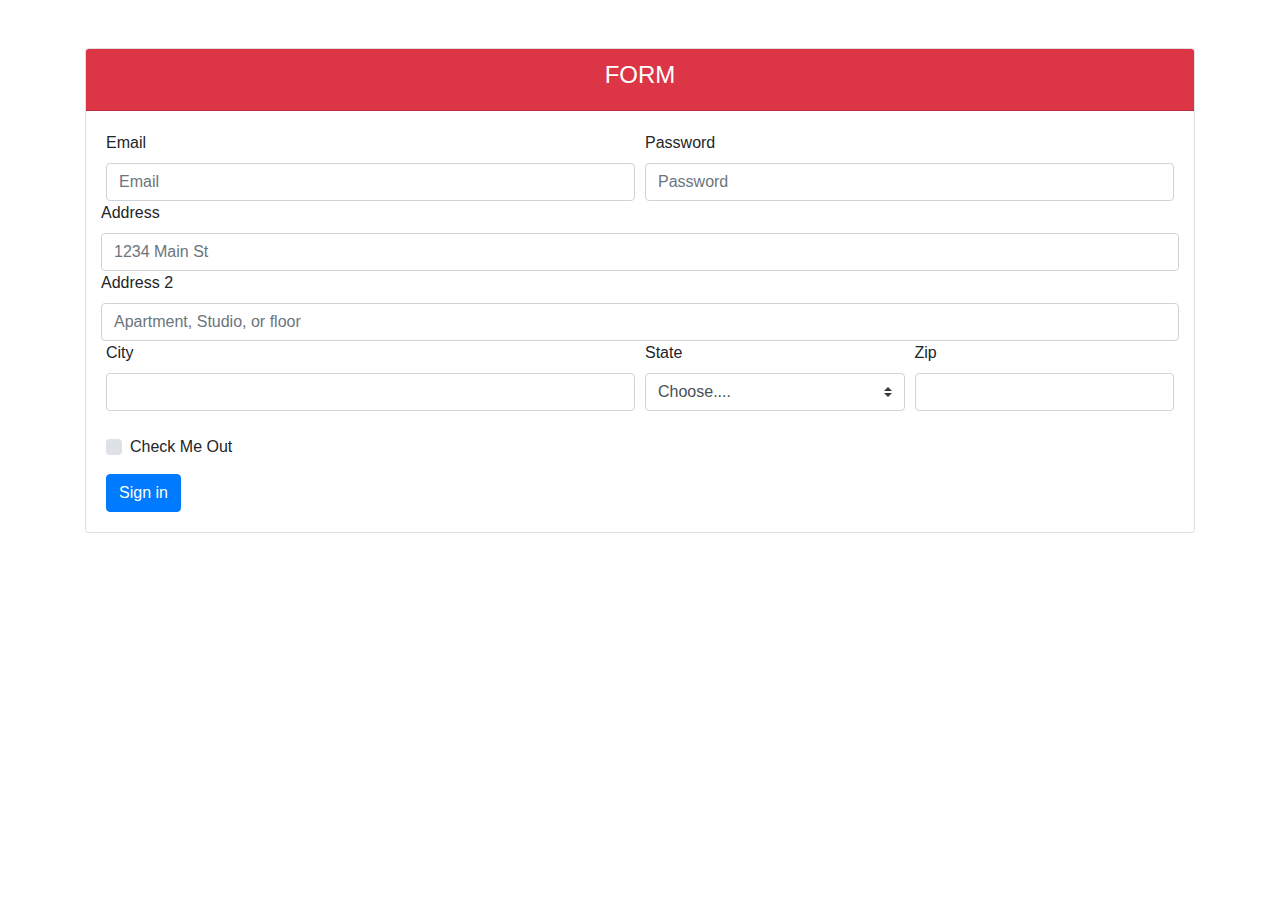
<file: index.html>
<!DOCTYPE html>  
<html>  
<head>  
    <title>Form</title>  
    <meta charset="utf-8" />  
    <link rel="stylesheet" href="https://maxcdn.bootstrapcdn.com/bootstrap/4.1.3/css/bootstrap.min.css">   
</head>  
<body>  
    <div class="container py-5">   
        <div class="card">  
            <div class="card-header bg-danger text-white">  
                <h4 class="text-uppercase text-center">Form</h4>  
            </div>  
            <div class="card-body">  
                <form>  
                    <div class="form-row">  
                        <div class="col-md-6">  
                            <label>Email</label>  
                            <input type="text" placeholder="Email" class="form-control" />  
                        </div>  
                        <div class="col-md-6">  
                            <label>Password</label>  
                            <input type="text" placeholder="Password" class="form-control" />  
                        </div>  
                    </div>  
                    <div class="form-row">  
                            <label>Address</label>  
                            <input type="text" placeholder="1234 Main St" class="form-control" />   
                            <label>Address 2</label>  
                            <input type="text" placeholder="Apartment, Studio, or floor" class="form-control" />   
                    </div>  
                    <div class="form-row">   
                        <div class="col-md-6">  
                            <label>City</label>  
                            <input type="text" class="form-control" />  
                        </div>     
                        <div class="col-md-3">  
                                <label>State</label>  
                                <select class="custom-select" id="dropdownlist3" name="dropdownlist3">  
                                    <option value="-1">Choose....</option>  
                                    <option value="1">Lagos</option>  
                                    <option value="2">Osun</option>  
                                    <option value="3">Ogun</option>  
                                    <option value="4">Edo</option>  
                                    <option value="5">Jigawa</option>  
                                </select>  
                            </div>     
                        <div class="col-md-3">  
                            <label>Zip</label>  
                            <input type="number" class="form-control" />  
                        </div>  
                    </div> 
                    <br> 
                    <div class="form-check-inline">  
                        <div class="custom-control custom-checkbox">  
                            <input type="checkbox" class="custom-control-input" id="customCheck3">  
                            <label class="custom-control-label" for="customCheck3">Check Me Out</label>  
                        </div>  
                    </div>  
                    <div style="margin-top:15px;">    
                        <button type="submit" class="btn btn-primary">Sign in</button>  
                    </div>  
                </form>  
            </div>  
        </div>  
    </div> 
    <script src="https://ajax.googleapis.com/ajax/libs/jquery/3.3.1/jquery.min.js"></script>  
    <script src="https://maxcdn.bootstrapcdn.com/bootstrap/4.1.3/js/bootstrap.min.js"></script>  
</body>  
</html>
</file>
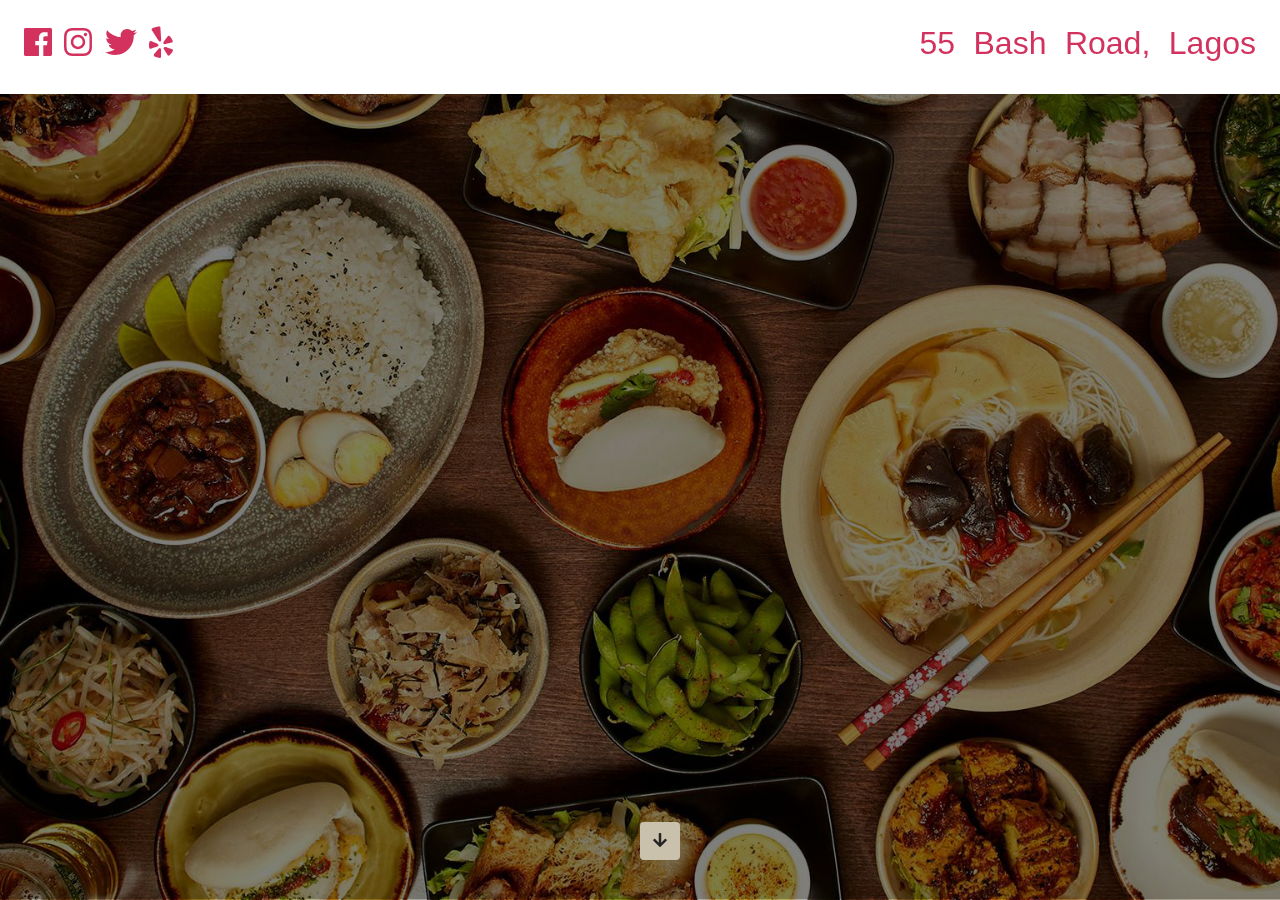
<file: journal/index.html>
<!DOCTYPE html>
<html>
<head>
    <meta charset="utf-8" />
    <meta http-equiv="X-UA-Compatible" content="IE=edge">
    <title>Food Ordering</title>
    <meta name="viewport" content="width=device-width, initial-scale=1">
    <link rel="stylesheet" type="text/css" media="screen" href="css/main.css" />
    <link rel="stylesheet" href="https://maxcdn.bootstrapcdn.com/bootstrap/4.1.3/css/bootstrap.min.css">  
</head>
<body>
    <div class="container-fluid info p-3" id="top-icons">
        <div class="row">
            <div class="col d-flex justify-content-between align-items-baseline flex-wrap">
                <div class="info-icons p-2">
                    <a href="#" class="mr-2 primary-color"><i class="fab fa-facebook fa-2x"></i></a>
                    <a href="#" class="mr-2 primary-color"><i class="fab fa-instagram fa-2x"></i></a>
                    <a href="#" class="mr-2 primary-color"><i class="fab fa-twitter fa-2x"></i></a>
                    <a href="#" class="mr-2 primary-color"><i class="fab fa-yelp fa-2x"></i></a>
                </div>
                <h2 class="primary-color p-2 text-capitalize">55 bash road, Lagos</h2>
            </div>
        </div>
    </div>
    <!--header-->
    <header id="head">
        <div class="container">
            <div class="row height-90 align-items-center justify-content-center">
                <div class="col">
                    <div class="banner text-center">
                        <h1 class="display-1 text-capitalize w-50 mx-auto">
                            <small>Food</small><strong class="primary-color">House</strong>
                        </h1>
                        <a href="" class="btn main-btn food-btn my-4 text-capitalise">Order Online</a>
                    </div>
                </div>
            </div>
        </div>
        <a href="special-items" class="btn header-link primary-color"><i class="fas fa-arrow-down"></i></a>
    </header>




    
    
    
  <script src="https://ajax.googleapis.com/ajax/libs/jquery/3.3.1/jquery.min.js"></script>  
  <script src="https://maxcdn.bootstrapcdn.com/bootstrap/4.1.3/js/bootstrap.min.js"></script>
  <script src="js/all.js"></script>
  <script src="js/jquery.ripples-min.js"></script>  
  <script src="js/script.js"></script>  
</body>
</html>
</file>
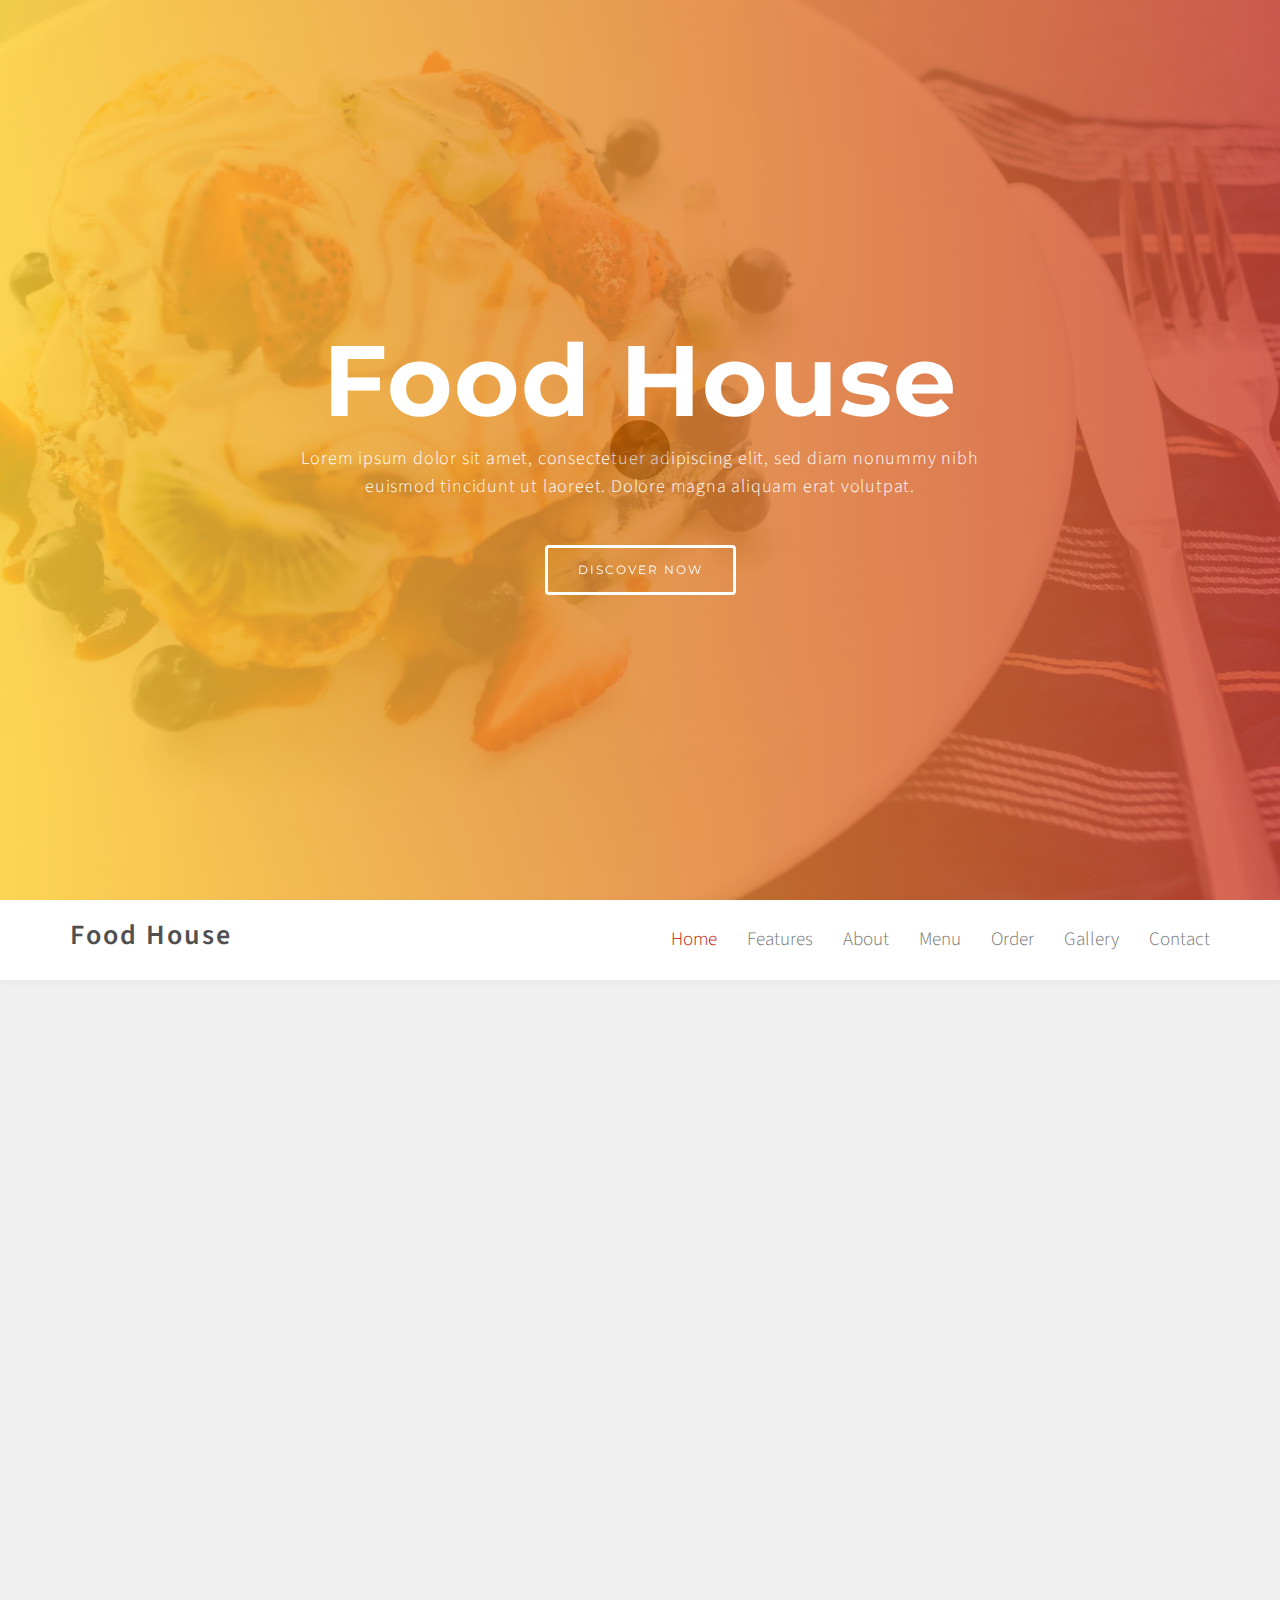
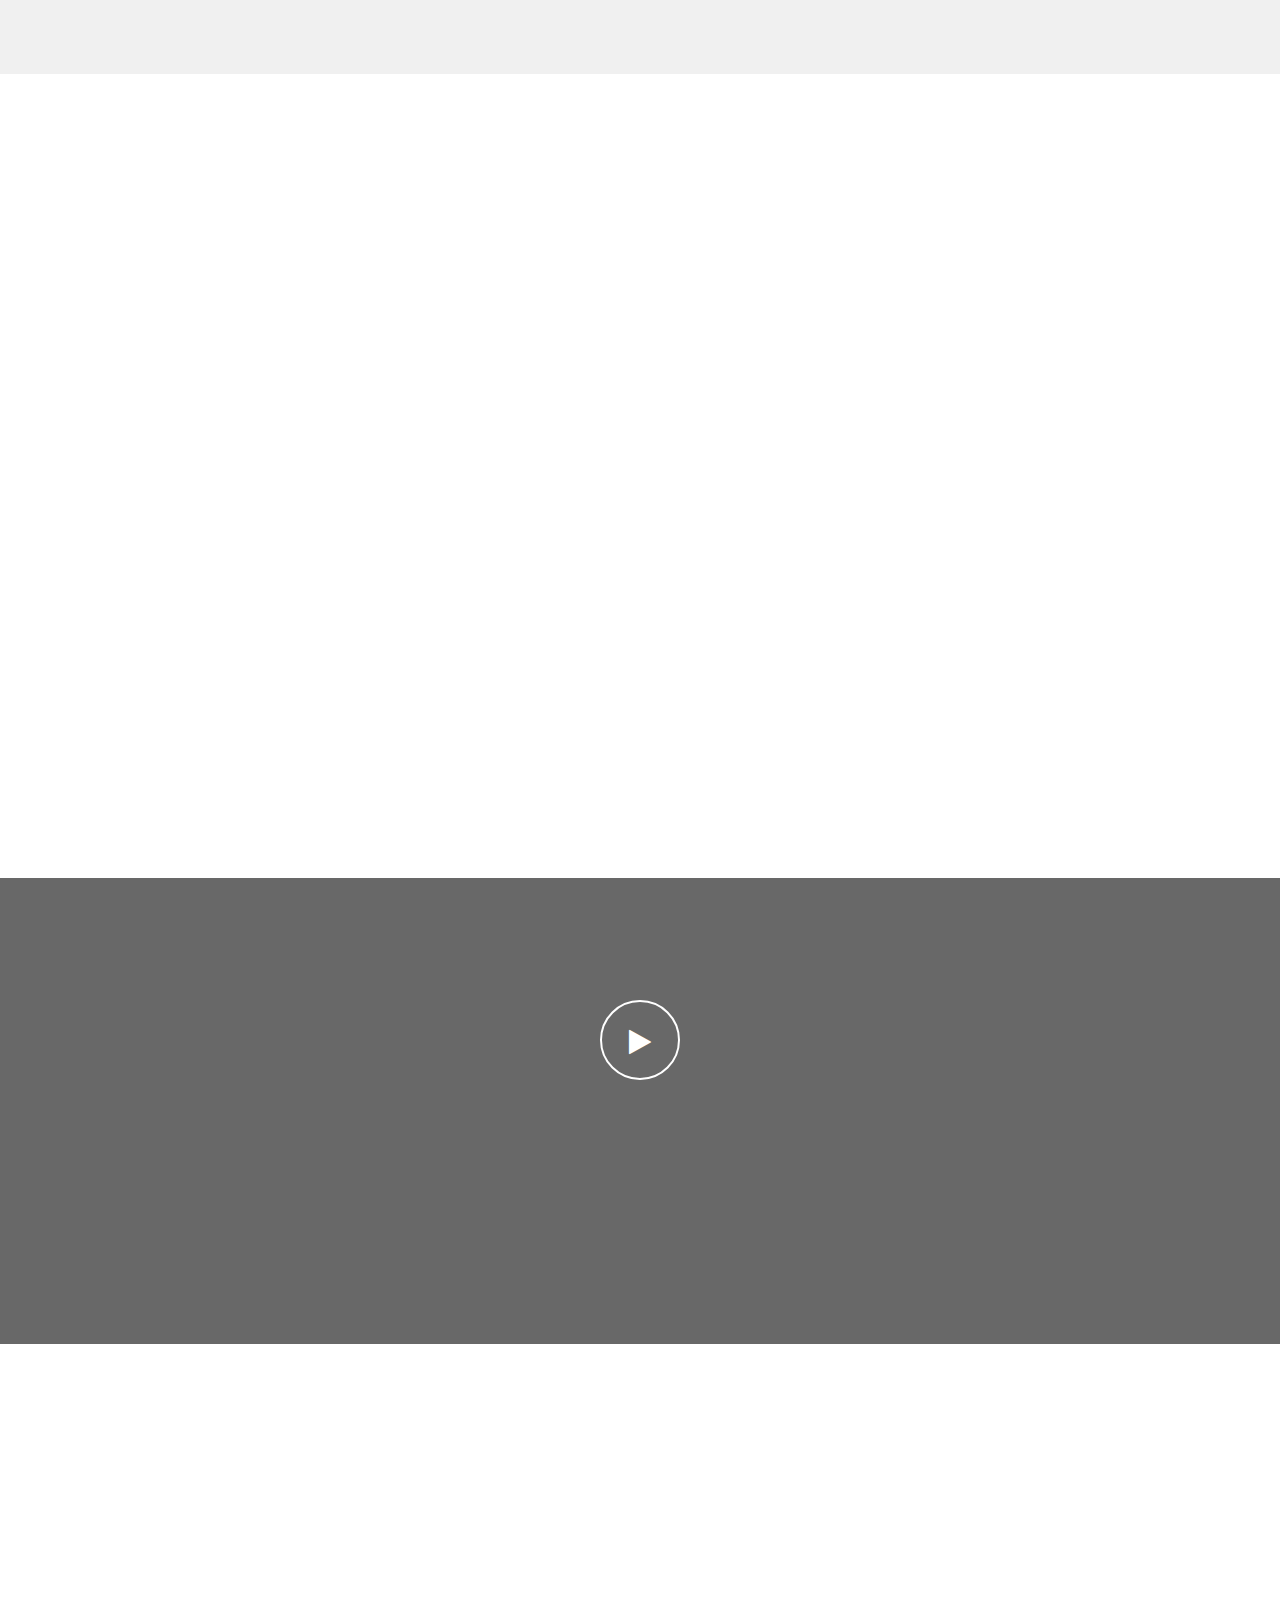
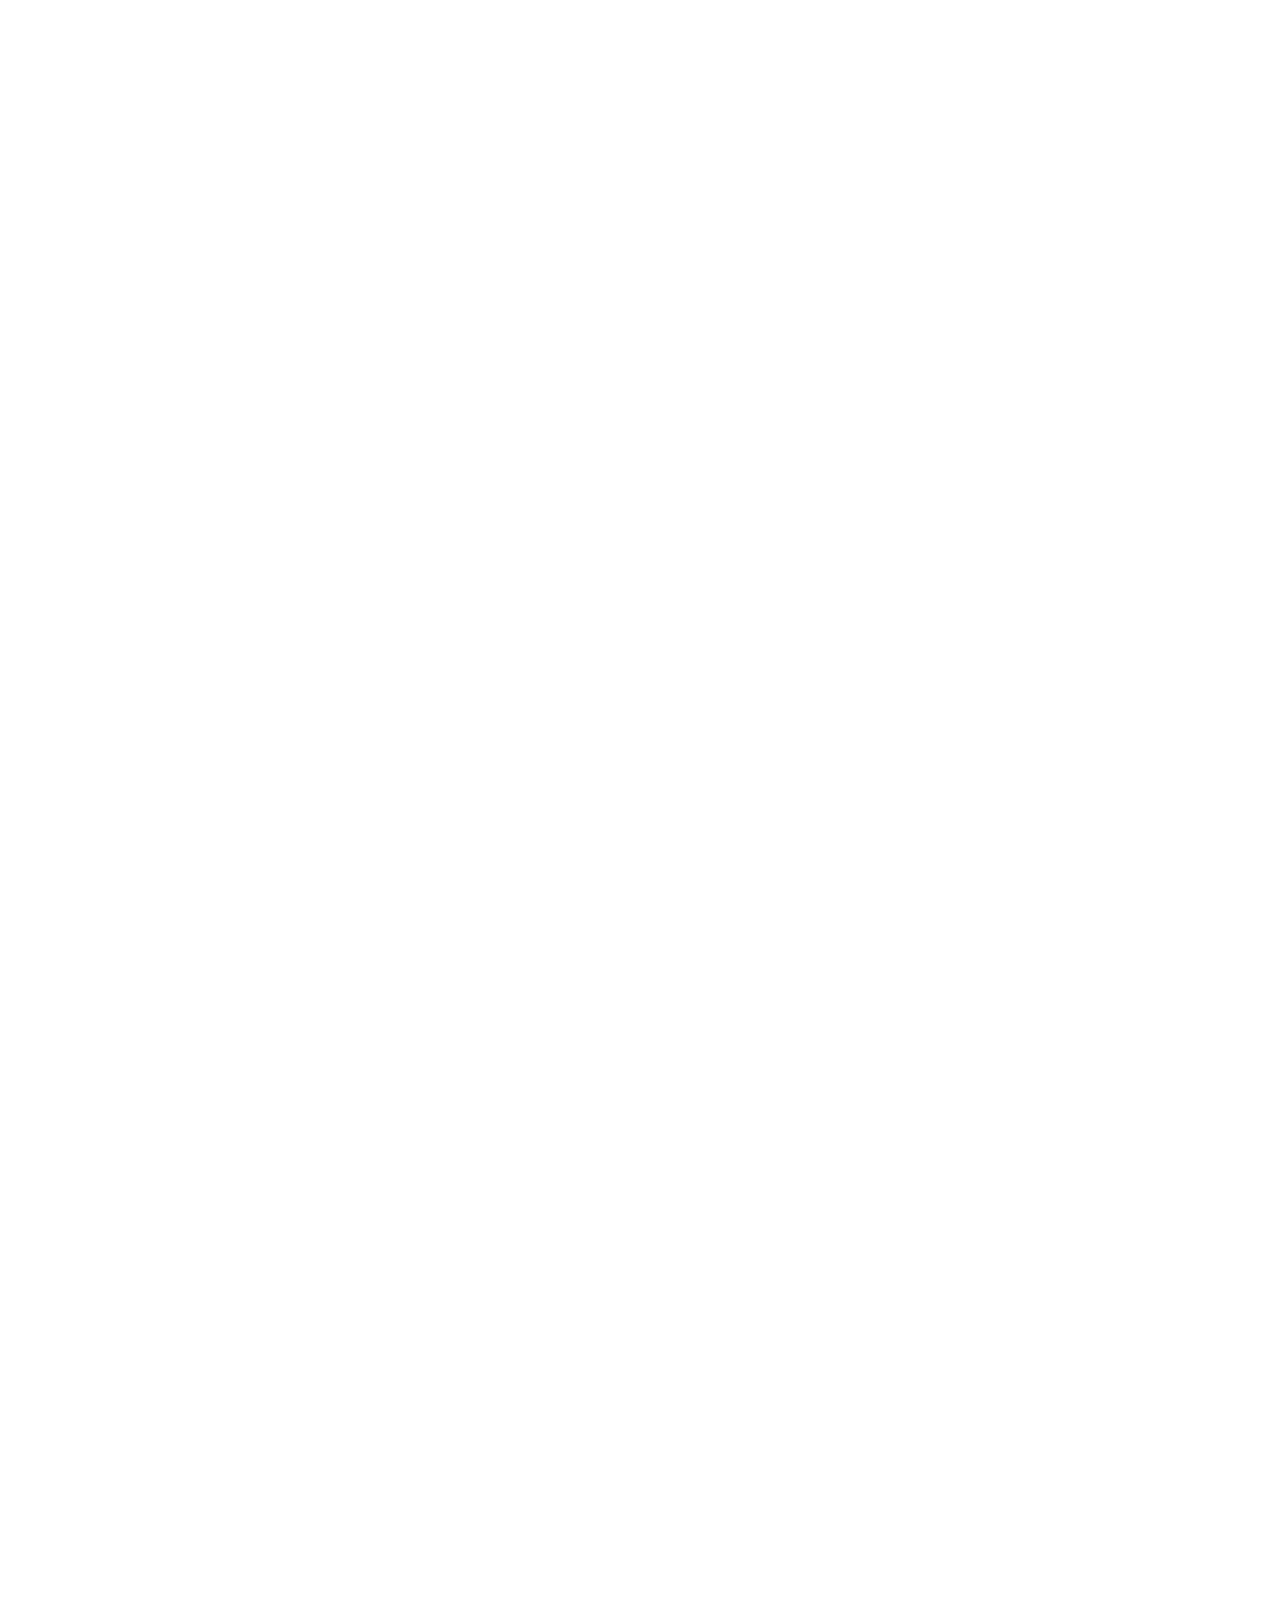
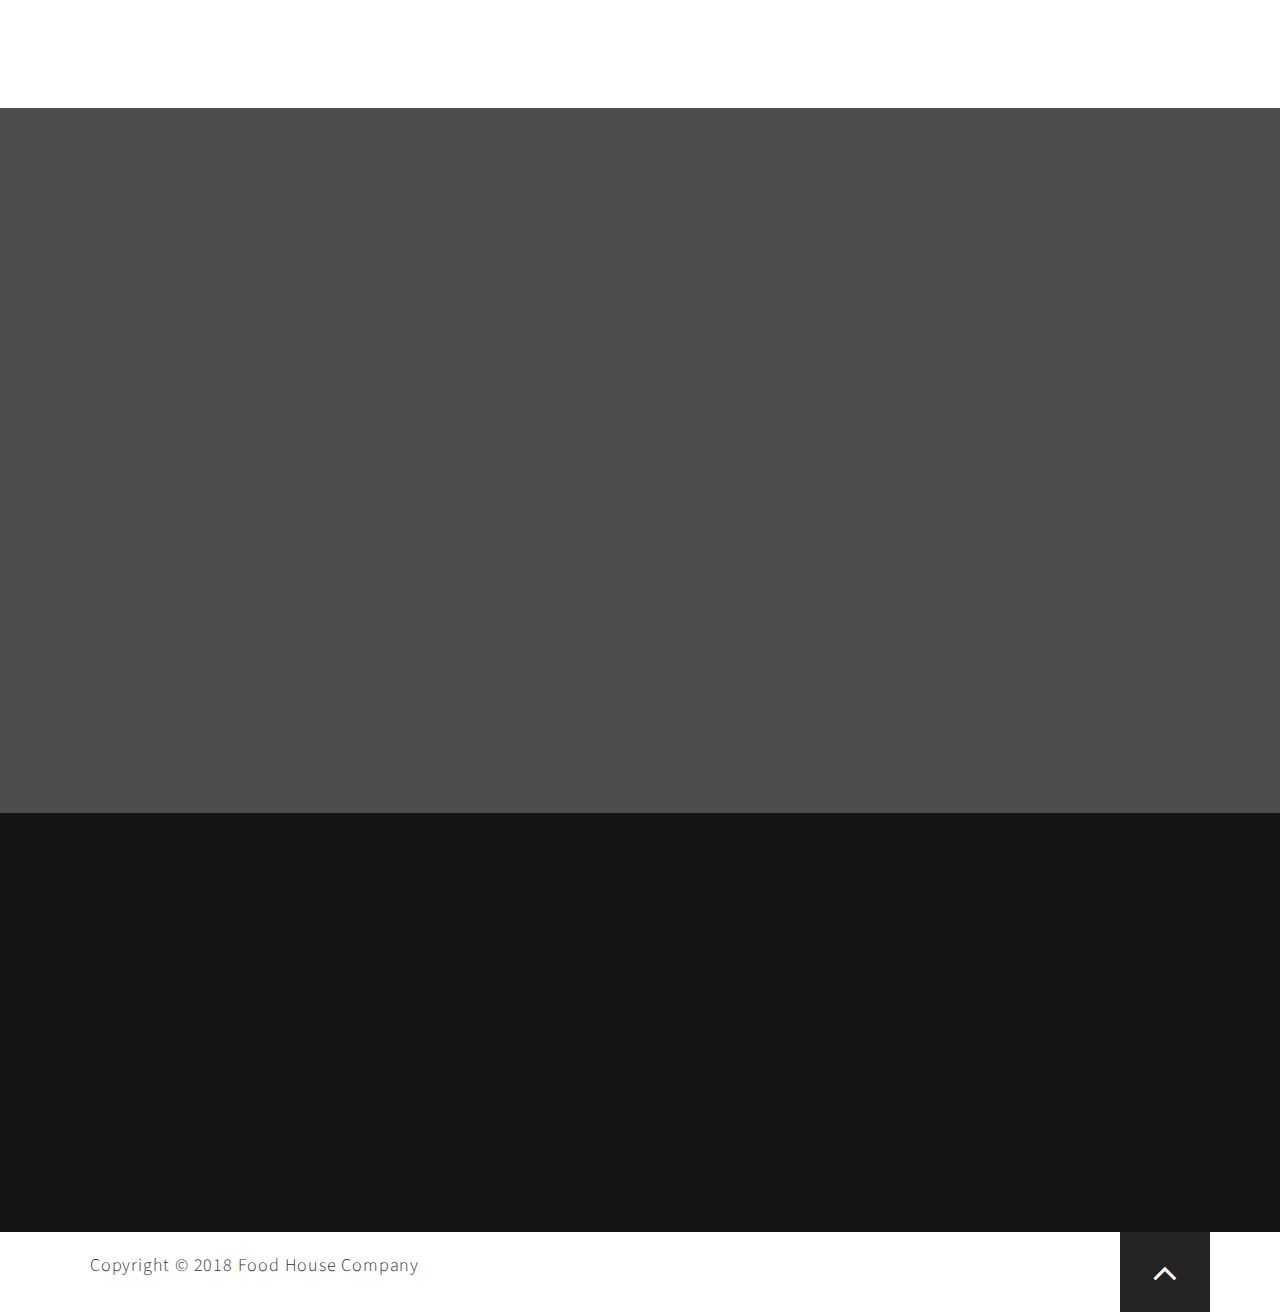
<file: project/index.html>
<!DOCTYPE html>
<html lang="en">
<head>

	<title>Food House</title>

  	<meta charset="utf-8">
	<meta http-equiv="X-UA-Compatible" content="IE=Edge">
	<meta name="viewport" content="width=device-width, initial-scale=1">
	<meta name="keywords" content="">
  	<meta name="description" content="">

	<link rel="stylesheet" href="css/bootstrap.min.css">

  	<link rel="stylesheet" href="css/magnific-popup.css">

	<link rel="stylesheet" href="css/animate.min.css">
	<link rel="stylesheet" href="css/font-awesome.min.css">

  	<link rel="stylesheet" href="css/nivo-lightbox.css">
  	<link rel="stylesheet" href="css/nivo_themes/default/default.css">

  	<link rel="stylesheet" href="css/hover-min.css">
  	<link rel="stylesheet" href="css/flexslider.css">

	<link rel="stylesheet" href="css/style.css">

  	<link href='https://fonts.googleapis.com/css?family=Montserrat:400,700' rel='stylesheet' type='text/css'>
  	<link href='https://fonts.googleapis.com/css?family=Source+Sans+Pro:400,300,600' rel='stylesheet' type='text/css'>

</head>
<body id="top" data-spy="scroll" data-target=".navbar-collapse" data-offset="50">

<div class="preloader">
	<div class="sk-spinner sk-spinner-pulse"></div>
</div>


<!-- Home section -->
<section id="home" class="parallax-section">
  <div class="gradient-overlay"></div>
    <div class="container">
      <div class="row">

          <div class="col-md-offset-2 col-md-8 col-sm-12">
              <h1 class="wow fadeInUp" data-wow-delay="0.6s">Food House</h1>
              <p class="wow fadeInUp" data-wow-delay="1.0s">Lorem ipsum dolor sit amet, consectetuer adipiscing elit, sed diam nonummy nibh euismod tincidunt ut laoreet. Dolore magna aliquam erat volutpat.</p>
              <a href="#feature" class="wow fadeInUp btn btn-default hvr-bounce-to-top smoothScroll" data-wow-delay="1.3s">Discover Now</a>
          </div>

      </div>
    </div>
</section>


<!-- Navigation section -->
<div class="navbar navbar-default navbar-static-top" role="navigation">
  <div class="container">

    <div class="navbar-header">
      <button class="navbar-toggle" data-toggle="collapse" data-target=".navbar-collapse">
        <span class="icon icon-bar"></span>
        <span class="icon icon-bar"></span>
        <span class="icon icon-bar"></span>
      </button>
      <a href="#" class="navbar-brand">Food House</a>
    </div>
    <div class="collapse navbar-collapse">
      <ul class="nav navbar-nav navbar-right">
        <li><a href="#top" class="smoothScroll">Home</a></li>
        <li><a href="#feature" class="smoothScroll">Features</a></li>
        <li><a href="#about" class="smoothScroll">About</a></li>
        <li><a href="#menu" class="smoothScroll">Menu</a></li>
        <li><a href="#team" class="smoothScroll">Order</a></li>
        <li><a href="#gallery" class="smoothScroll">Gallery</a></li>
        <li><a href="#contact" class="smoothScroll">Contact</a></li>
      </ul>
    </div>

  </div>
</div>


<!-- Feature section -->
<section id="feature" class="parallax-section">
  <div class="container">
    <div class="row">

      <div class="col-md-offset-2 col-md-8 col-sm-offset-1 col-sm-10">
          <div class="wow fadeInUp section-title" data-wow-delay="0.6s">
            <h2>Why Choose Us?</h2>
            <h4>Food House</h4>
          </div>
      </div>

      <div class="clearfix"></div>

      <div class="col-md-4 col-sm-6 wow fadeInUp" data-wow-delay="0.3s">
        <div class="feature-thumb">
          <div class="feature-icon">
             <span><i class="fa fa-cutlery"></i></span>
          </div>
          <h3>SPECIAL DISH</h3>
          <p>Lorem ipsum dolor sit amet, consectetur adipiscing elitquisque tempus ac eget diam et laoreet phasellus.</p>
        </div>
      </div>

      <div class="col-md-4 col-sm-6 wow fadeInUp" data-wow-delay="0.6s">
        <div class="feature-thumb">
          <div class="feature-icon">
            <span><i class="fa fa-coffee"></i></span>
          </div>
          <h3>BLACK COFFEE</h3>
          <p>Lorem ipsum dolor sit amet, consectetur adipiscing elitquisque tempus ac eget diam et laoreet phasellus.</p>
        </div>
      </div>

      <div class="col-md-4 col-sm-6 wow fadeInUp" data-wow-delay="0.9s">
        <div class="feature-thumb">
          <div class="feature-icon">
            <span><i class="fa fa-bell-o"></i></span>
          </div>
           <h3>DINNER</h3>
           <p>Lorem ipsum dolor sit amet, consectetur adipiscing elitquisque tempus ac eget diam et laoreet phasellus.</p>
        </div>
      </div>

    </div>
  </div>
</section>


<!-- About section -->
<section id="about" class="parallax-section">
	<div class="container">
		<div class="row">

      <div class="col-md-offset-2 col-md-8 col-sm-offset-1 col-sm-10">
          <div class="wow fadeInUp section-title" data-wow-delay="0.3s">
            <h2>Our Story</h2>
            <h4></h4>
          </div>
      </div>

      <div class="clearfix"></div>
      
      <div class="wow fadeInUp col-md-3 col-sm-5" data-wow-delay="0.3s">
        <img src="images/about-img.jpg" class="img-responsive" alt="About">
        <h3>Nunc ullamcorper suscipit neque, ac malesuada purus molestie non.</h3>
      </div>

      <div class="wow fadeInUp col-md-5 col-sm-7" data-wow-delay="0.5s">

        <!-- flexslider -->
        <div class="flexslider">
          <ul class="slides">

            <li>
              <img src="images/slide-img1.jpg" alt="Flexslider">
            </li>
            <li>
              <img src="images/slide-img2.jpg" alt="Flexslider">
            </li>
            <li>
              <img src="images/slide-img3.jpg" alt="Flexslider">
            </li>

          </ul>
        </div>

         <p>Lorem ipsum dolor sit amet, consectetuer adipiscing elit, sed diam nonummy nibh euismod tincidunt. Lorem ipsum dolor sit amet.</p>
      </div>

       <div class="wow fadeInUp col-md-4 col-sm-12" data-wow-delay="0.9s">
        	<h2>Fine Dining</h2>
         	<p>Food House. Please inform your friends about this site.</p>
         	<p>Vestibulum id iaculis nisl. Pellentesque nec tortor sagittis, scelerisque ante at, sollicitudin leo. Vivamus pulvinar a justo vel lobortis.</p>
         	
            <ul>
                <li>Donec fringilla ipsum</li>
                <li>Integer nec urna</li>
                <li>Curabitur porta</li>
         	</ul>
      </div>

		</div>
	</div>
</section>


<!-- Video section -->
<section id="video" class="parallax-section">
  <div class="overlay"></div>
    <div class="container">
      <div class="row">

          <div class="col-md-offset-2 col-md-8 col-sm-12">
              <a class="popup-youtube" href="https://www.youtube.com/embeded/JZp5rGiD9Wg"><i class="fa fa-play"></i></a>
              <h2 class="wow fadeInUp" data-wow-delay="0.5s">Watch the video</h2>
              <p class="wow fadeInUp" data-wow-delay="0.8s">Lorem ipsum dolor sit amet, consectetuer adipiscing elit, sed diam nonummy nibh euismod tincidunt ut laoreet. Dolore magna aliquam erat volutpat.</p>
          </div>

      </div>
    </div>
</section>

<!-- Menu section -->
<section id="menu" class="parallax-section">
  <div class="container">
    <div class="row">

      <div class="col-md-offset-2 col-md-8 col-sm-offset-1 col-sm-10">
         <div class="wow fadeInUp section-title" data-wow-delay="0.3s">
            <h2>Food Menu</h2>
            <h4>we have special menus</h4>
        </div>
      </div>

      <div class="col-md-6 col-sm-12">
        <div class="media wow fadeInUp" data-wow-delay="0.6s">
          <div class="media-object pull-left">
            <img src="images/gallery-img1.jpg" class="img-responsive" alt="Food Menu">
            <span class="menu-price">#2400</span>
          </div>
          <div class="media-body">
            <h3 class="media-heading">Breakfast</h3>
            <p>Lorem ipsum dolor sit amet, consectetur adipiscing elitquisque tempus ac eget diam et.</p>
          </div>
        </div>

        <div class="media wow fadeInUp" data-wow-delay="0.9s">
          <div class="media-object pull-left">
            <img src="images/gallery-img2.jpg" class="img-responsive" alt="Food Menu">
            <span class="menu-price">#3600</span>
          </div>
          <div class="media-body">
            <h3 class="media-heading">New Pizza</h3>
            <p>Lorem ipsum dolor sit amet, consectetur adipiscing elitquisque tempus ac eget diam et.</p>
          </div>
        </div>

        <div class="media wow fadeInUp" data-wow-delay="1.2s">
          <div class="media-object pull-left">
            <img src="images/gallery-img3.jpg" class="img-responsive" alt="Food Menu">
            <span class="menu-price">#2400</span>
          </div>
          <div class="media-body">
            <h3 class="media-heading">Mushroom</h3>
            <p>Lorem ipsum dolor sit amet, consectetur adipiscing elitquisque tempus ac eget diam et.</p>
          </div>
        </div>
      </div>

      <div class="col-md-6 col-sm-12">
        <div class="media wow fadeInUp" data-wow-delay="1s">
          <div class="media-object pull-left">
            <img src="images/gallery-img4.jpg" class="img-responsive" alt="Food Menu">
            <span class="menu-price">#3200</span>
          </div>
          <div class="media-body">
            <h3 class="media-heading">Seafood</h3>
            <p>Lorem ipsum dolor sit amet, consectetur adipiscing elitquisque tempus ac eget diam et.</p>
          </div>
        </div>

        <div class="media wow fadeInUp" data-wow-delay="1.3s">
          <div class="media-object pull-left">
            <img src="images/gallery-img5.jpg" class="img-responsive" alt="Food Menu">
            <span class="menu-price">#6400</span>
          </div>
          <div class="media-body">
            <h3 class="media-heading">Spicy Beef</h3>
            <p>Lorem ipsum dolor sit amet, consectetur adipiscing elitquisque tempus ac eget diam et.</p>
          </div>
        </div>

        <div class="media wow fadeInUp" data-wow-delay="1.6s">
          <div class="media-object pull-left">
            <img src="images/gallery-img6.jpg" class="img-responsive" alt="Food Menu">
            <span class="menu-price">#4500</span>
          </div>
          <div class="media-body">
            <h3 class="media-heading">Dinner</h3>
            <p>Lorem ipsum dolor sit amet, consectetur adipiscing elitquisque tempus ac eget diam et.</p>
          </div>
        </div>
      </div>

    </div>
  </div>
</section>

<!-- Team section -->
<!-- <section id="team" class="parallax-section">
  <div class="container">
    <div class="row">

      <div class="col-md-offset-2 col-md-8 col-sm-offset-1 col-sm-10">
         <div class="wow fadeInUp section-title" data-wow-delay="0.3s">
            <h2>Meet Our Chefs</h2>
            <h4>we are food specialists</h4>
        </div>
      </div>

      <div class="clearfix"></div>

      <div class="col-md-3 col-sm-6 wow fadeInUp" data-wow-delay="0.4s">
          <div class="team-thumb">
            <img src="images/chef1.jpg" class="img-responsive" alt="Team">  
                <div class="team-des">
                  <h3>Sandar</h3>
                  <h4>Kitchen Manager</h4>
                    <ul class="social-icon">
                      <li><a href="#" class="fa fa-facebook"></a></li>
                      <li><a href="#" class="fa fa-twitter"></a></li>
                      <li><a href="#" class="fa fa-dribbble"></a></li>
                    </ul>
                </div>
          </div>
      </div>

      <div class="col-md-3 col-sm-6 wow fadeInUp" data-wow-delay="0.6s">
          <div class="team-thumb">
            <img src="images/chef2.jpg" class="img-responsive" alt="Team">  
              <div class="team-des">
                <h3>Candy</h3>
                <h4>Co-Founder</h4>
                  <ul class="social-icon">
                      <li><a href="#" class="fa fa-twitter"></a></li>
                  </ul>
              </div>
          </div>
      </div>

      <div class="col-md-3 col-sm-6 wow fadeInUp" data-wow-delay="0.9s">
          <div class="team-thumb">
            <img src="images/chef3.jpg" class="img-responsive" alt="Team">  
              <div class="team-des">
                <h3>Mama</h3>
                <h4>Senior Chef</h4>
                  <ul class="social-icon">
                      <li><a href="#" class="fa fa-facebook"></a></li>
                      <li><a href="#" class="fa fa-twitter"></a></li>
                  </ul>
              </div>
          </div>
      </div>

      <div class="col-md-3 col-sm-6 wow fadeInUp" data-wow-delay="1.1s">
          <div class="join-team">
            <i class="fa fa-plus"></i>
            <p>Fusce interdum libero id libero volutpat varius convallis at sem.</p>
            <a href="#" class="btn btn-default hvr-bounce-to-bottom">JOIN US</a>
          </div>
      </div>

      <div class="clearfix"></div>

      <div class="wow fadeInUp col-md-6 col-sm-6" data-wow-delay="0.3s">
        <h2>Our Taste</h2>
         <p>Fusce lobortis quis nisl nec facilisis. Donec fringilla ipsum arcu, quis maximus est molestie eget. Nunc ullamcorper suscipit neque, ac malesuada purus molestie non. Phasellus sollicitudin urna sed ultrices dictum.</p>
      </div>

      <div class="wow fadeInUp col-md-6 col-sm-6" data-wow-delay="0.6s">
        <h2>Our Service</h2>
         <p>Maecenas dictum cursus dui, quis mattis eros ultricies sed. Maecenas ligula nulla, dictum eu cursus id, semper in orci. Fusce vel nisi hendrerit justo viverra vehicula in nec nunc. Curabitur blandit fringilla quam.</p>
      </div>

    </div>
  </div>
</section> -->

<!-- Gallery section -->
<section id="gallery" class="parallax-section">
  <div class="container">
    <div class="row">

      <div class="col-md-12">

       <div class="col-md-offset-2 col-md-8 col-sm-offset-1 col-sm-10">
         <div class="wow fadeInUp section-title" data-wow-delay="0.3s">
            <h2>Food Gallery</h2>
            <h4>we have special foods</h4>
        </div>
      </div>
        
          <!-- iso section -->
          <div class="iso-section wow fadeInUp" data-wow-delay="0.6s">

            		<ul class="filter-wrapper clearfix">
                        <li><a href="#" data-filter="*" class="selected opc-main-bg">All</a></li>
                        <li><a href="#" class="opc-main-bg" data-filter=".breakfast">Breakfast</a></li>
                        <li><a href="#" class="opc-main-bg" data-filter=".pizza">Pizza</a></li>
                        <li><a href="#" class="opc-main-bg" data-filter=".lunch">Lunch</a></li>
                        <li><a href="#" class="opc-main-bg" data-filter=".dinner">Dinner</a></li>
                    </ul>

                    <!-- iso box section -->
                    <div class="iso-box-section wow fadeInUp" data-wow-delay="0.9s">
                      <div class="iso-box-wrapper col4-iso-box">

                        <div class="iso-box breakfast pizza lunch col-md-4 col-sm-6">
                          <div class="gallery-thumb">
                            <a href="images/gallery-img1.jpg" data-lightbox-gallery="food-gallery">
                              <img src="images/gallery-img1.jpg" class="fluid-img" alt="Gallery">
                                <div class="gallery-overlay">
                                  <div class="gallery-item">
                                    <i class="fa fa-search"></i>
                                  </div>
                                </div>
                            </a>
                          </div>
                          <h3>Lorem One</h3>
                        </div>

                        <div class="iso-box breakfast lunch dinner col-md-4 col-sm-6">
                          <div class="gallery-thumb">
                            <a href="images/gallery-img2.jpg" data-lightbox-gallery="food-gallery">
                              <img src="images/gallery-img2.jpg" class="fluid-img" alt="Gallery">
                                <div class="gallery-overlay">
                                  <div class="gallery-item">
                                    <i class="fa fa-search"></i>
                                  </div>
                                </div>
                            </a>
                          </div>
                          <h3>Lorem ipsum two</h3>
                        </div>

                        <div class="iso-box dinner col-md-4 col-sm-6">
                          <div class="gallery-thumb">
                            <a href="images/gallery-img3.jpg" data-lightbox-gallery="food-gallery">
                              <img src="images/gallery-img3.jpg" class="fluid-img" alt="Gallery">
                                <div class="gallery-overlay">
                                  <div class="gallery-item">
                                    <i class="fa fa-search"></i>
                                  </div>
                                </div>
                            </a>
                          </div>
                          <h3>Third Lorem ipsum</h3>
                        </div>

                        <div class="iso-box breakfast col-md-4 col-sm-6">
                          <div class="gallery-thumb">
                            <a href="images/gallery-img4.jpg" data-lightbox-gallery="food-gallery">
                              <img src="images/gallery-img4.jpg" class="fluid-img" alt="Gallery">
                                <div class="gallery-overlay">
                                  <div class="gallery-item">
                                    <i class="fa fa-search"></i>
                                  </div>
                                </div>
                            </a>
                          </div>
                          <h3>Lorem ipsum fourth</h3>
                        </div>

                        <div class="iso-box lunch col-md-4 col-sm-6">
                          <div class="gallery-thumb">
                            <a href="images/gallery-img5.jpg" data-lightbox-gallery="food-gallery">
                              <img src="images/gallery-img5.jpg" class="fluid-img" alt="Gallery">
                                <div class="gallery-overlay">
                                  <div class="gallery-item">
                                    <i class="fa fa-search"></i>
                                  </div>
                                </div>
                            </a>
                          </div>
                          <h3>Fifth Lorem ipsum</h3>
                        </div>

                        <div class="iso-box pizza lunch col-md-4 col-sm-6">
                          <div class="gallery-thumb">
                            <a href="images/gallery-img6.jpg" data-lightbox-gallery="food-gallery">
                              <img src="images/gallery-img6.jpg" class="fluid-img" alt="Gallery">
                                <div class="gallery-overlay">
                                  <div class="gallery-item">
                                    <i class="fa fa-search"></i>
                                  </div>
                                </div>
                            </a>
                          </div>
                          <h3>Sixth Lorem ipsum</h3>
                        </div>

                       </div>
                    </div>

          </div>

      </div>

    </div>
  </div>
</section>

<!-- Contact section -->
<section id="contact" class="parallax-section">
  <div class="overlay"></div>
	<div class="container">
		<div class="row">

			<div class="col-md-offset-2 col-md-8 col-sm-offset-1 col-sm-10">
            <div class="wow fadeInUp section-title" data-wow-delay="0.3s">
                <h2>Say hello</h2>
                <h4>we are always ready to serve you!</h4>
            </div>
				<div class="contact-form wow fadeInUp" data-wow-delay="0.7s">
					<form id="contact-form" method="post" action="#">
						<input name="name" type="text" class="form-control" placeholder="Your Name" required>
						<input name="email" type="email" class="form-control" placeholder="Your Email" required>
						<textarea name="message" class="form-control" placeholder="Message" rows="5" required></textarea>
						<input type="submit" class="form-control submit" value="SEND MESSAGE">
					</form>
				</div>
			</div>
			
		</div>
	</div>
</section>

<!-- Footer section -->
<footer>
	<div class="container">
		<div class="row">

              <div class="wow fadeInUp col-md-4 col-sm-4" data-wow-delay="1.3s">
                <h3>About the house</h3>
                <p>Lorem ipsum dolor sit amet, consectetuer adipiscing elit, sed diam nonummy nibh euismod 
                	tincidunt ut laoreet. Dolore magna aliquam erat volutpat ipsum.</p>
              </div>  
        
              <div class="wow fadeInUp col-md-4 col-sm-4" data-wow-delay="1.6s">
                <h3>Contact Detail</h3>
                <p>1234 Duta Road</p>
                <p>+2348056849366</p>
                <p>hello@foodhouse.com</p>
              </div> 
        
              <div class="wow fadeInUp col-md-4 col-sm-4" data-wow-delay="1.9s">
                <h3>Opening Hours</h3>
                <strong>Monday - Firday</strong>
                <p>11:00 AM - 10:00 PM</p>
                <strong>Saturday - Sunday</strong>
                <p>10:00 AM - 09:00 PM</p>
              </div> 

		</div>
	</div>
</footer>

<!-- Copyright section -->
<section id="copyright">
  <div class="container">
    <div class="row">

      <div class="col-md-8 col-sm-8 col-xs-8">
        <p>Copyright © 2018 Food House Company</p>
      </div>  

      <div class="col-md-4 col-sm-4 text-right">
        <a href="index.html" class="fa fa-angle-up smoothScroll gototop"></a>
      </div>

    </div>
  </div>
</section>

<!-- javscript js -->
<script src="js/jquery.js"></script>
<script src="js/bootstrap.min.js"></script>

<script src="js/jquery.magnific-popup.min.js"></script>

<script src="js/jquery.sticky.js"></script>
<script src="js/jquery.backstretch.min.js"></script>

<script src="js/isotope.js"></script>
<script src="js/imagesloaded.min.js"></script>
<script src="js/nivo-lightbox.min.js"></script>

<script src="js/jquery.flexslider-min.js"></script>

<script src="js/jquery.parallax.js"></script>
<script src="js/smoothscroll.js"></script>
<script src="js/wow.min.js"></script>

<script src="js/custom.js"></script>

</body>
</html>
</file>
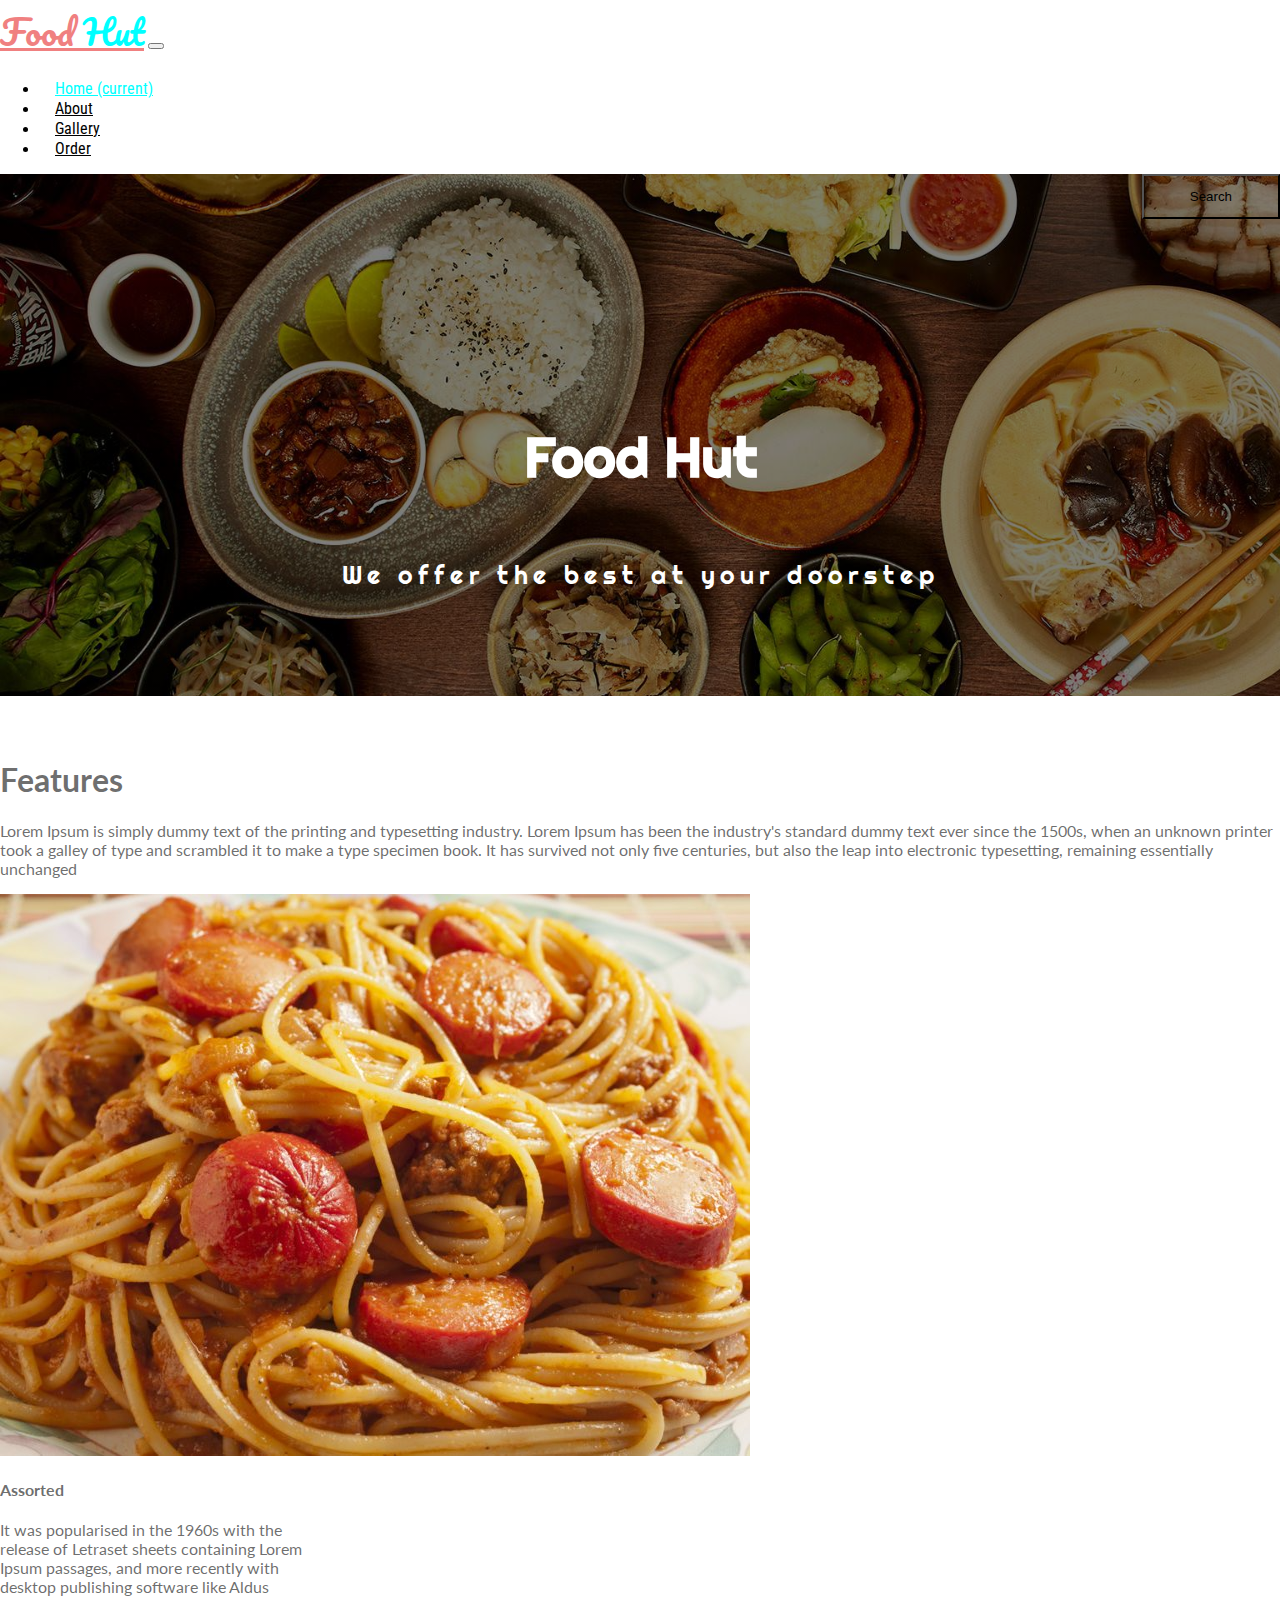
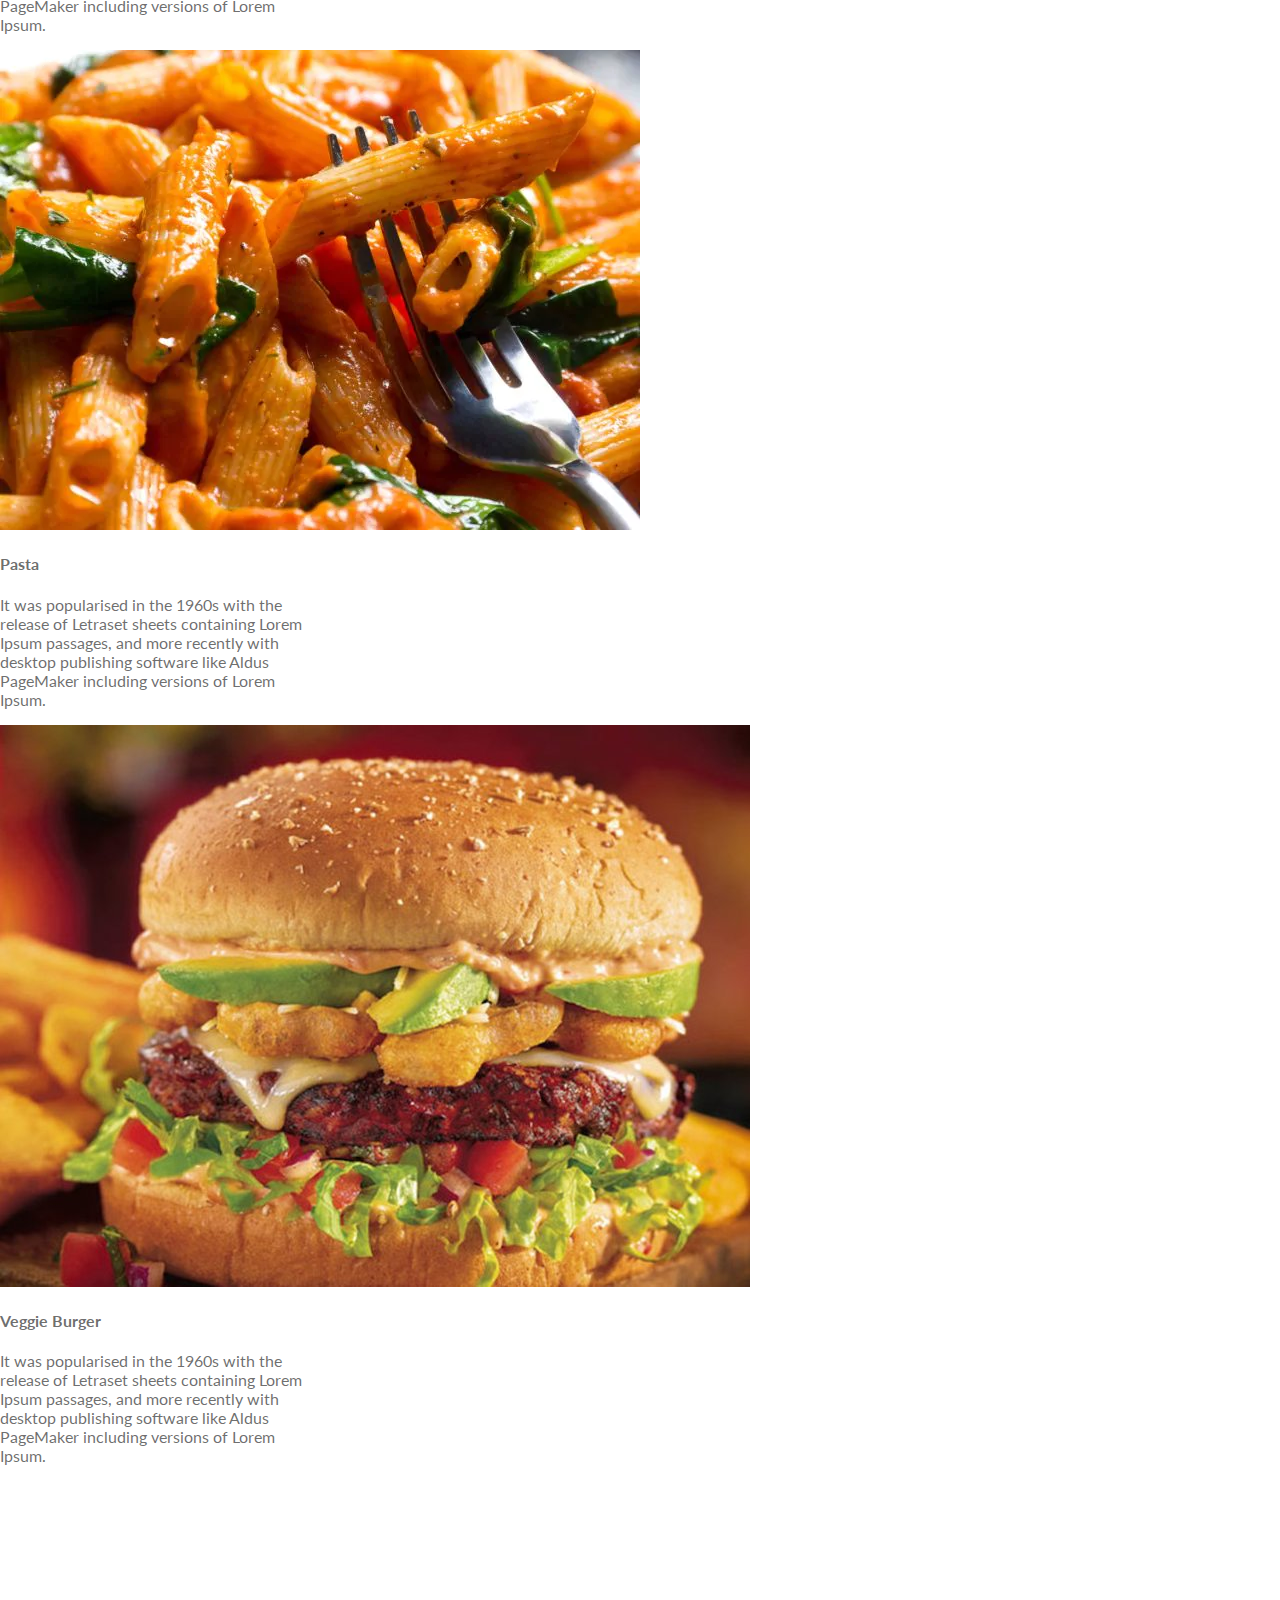
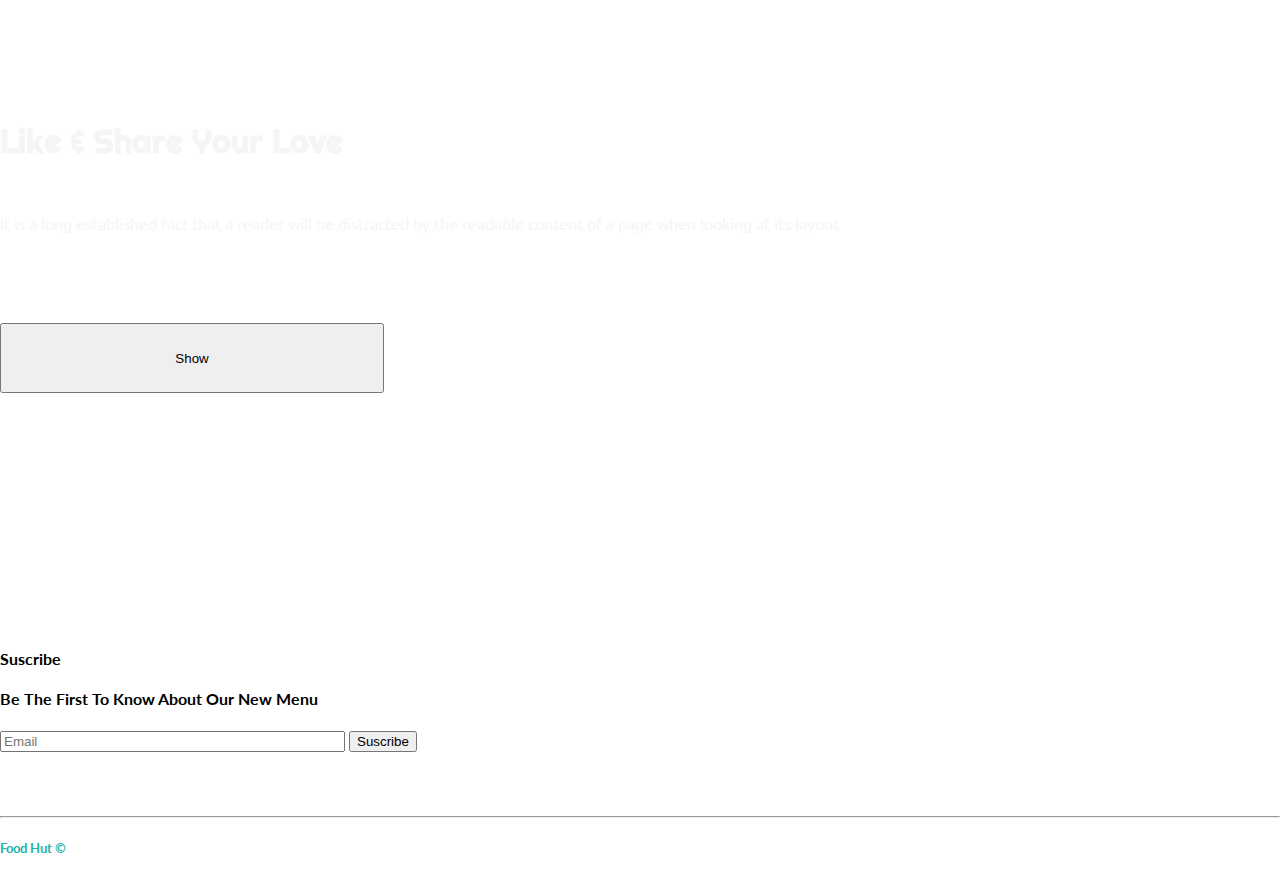
<file: web/index.html>
<!DOCTYPE html>
<html>
<head>
    <meta charset="utf-8" />
    <meta http-equiv="X-UA-Compatible" content="IE=edge">
    <title>Food Hut</title>
    <meta name="viewport" content="width=device-width, initial-scale=1">
    <link rel="stylesheet" type="text/css" media="screen" href="main.css" />
    <link rel="stylesheet" href="https://stackpath.bootstrapcdn.com/bootstrap/4.1.3/css/bootstrap.min.css" integrity="sha384-MCw98/SFnGE8fJT3GXwEOngsV7Zt27NXFoaoApmYm81iuXoPkFOJwJ8ERdknLPMO" crossorigin="anonymous">
    <link rel="stylesheet" href="https://use.fontawesome.com/releases/v5.5.0/css/all.css" integrity="sha384-B4dIYHKNBt8Bc12p+WXckhzcICo0wtJAoU8YZTY5qE0Id1GSseTk6S+L3BlXeVIU" crossorigin="anonymous">
<body>
    <header>
            <nav class="navbar navbar-expand-lg navbar-light">
                    <a class="navbar-brand ml-3" href="index.html">Food <span style="color: aqua;">Hut</span></a>
                    <button class="navbar-toggler" type="button" data-toggle="collapse" data-target="#navbarMenu" aria-controls="navbarMenu" aria-expanded="false" aria-label="Toggle navigation">
                      <span class="navbar-toggler-icon"></span>
                    </button>
                    <div class="collapse navbar-collapse"></div>
                    <div class="collapse navbar-collapse" id="navbarMenu">
                      <ul class="navbar-nav" mr-auto>
                        <li class="nav-item active">
                          <a class="nav-link" href="#">Home <span class="sr-only">(current)</span></a>
                        </li>
                        <li class="nav-item">
                          <a class="nav-link" href="#">About</a>
                        </li>
                        <li class="nav-item">
                          <a class="nav-link" href="#">Gallery</a>
                         </li>
                        <li class="nav-item">
                          <a class="nav-link" href="#">Order</a>
                        </li>
                      </ul>
                      
                      <form class="form-inline my-2 my-lg-0">
                        <button class="btn menu-right-btn border" type="submit">Search</button>
                      </form>
                    </div>
                  </nav>
    </header>

    <main>
      <div class="container-fluid p-0">
        <div class="site-content">
          <div class="d-flex justify-content-center">
            <div class="d-flex flex-column">
              <h1 class="site-title">Food Hut</h1>
              <p class="site-desc">We offer the best at your doorstep</p>

            </div>
          </div>
        </div>
      </div>

      <div class="section-1">
        <div class="container text-center">
          <h1 class="heading-1">Features</h1>
          <p class="para-1">Lorem Ipsum is simply dummy text of the printing and typesetting industry. 
            Lorem Ipsum has been the industry's standard dummy text ever since the 1500s, when an unknown printer took a 
            galley of type and scrambled it to make a type specimen book. It has survived not only five centuries, but 
            also the leap into electronic typesetting, remaining essentially unchanged</p>
            <div class="row justify-content-center text-center">
              <div class="col-md-4">
                <div class="card" style="width:20rem;" >
                <img src="img/5ad792ffbd967146008b45d9-750-562.jpg" alt="image1" class="card-img-top">
              <div class="card-body">
                <h4 class="card-title">Assorted</h4>
                <p class="card-text"> It was popularised in the 1960s with the release of Letraset sheets containing Lorem Ipsum passages, and more recently with 
                  desktop publishing software like Aldus 
                  PageMaker including versions of Lorem 
                  Ipsum.</p>
              </div> 
            </div>
              </div>
              <div class="col-md-4">
                <div class="card" style="width: 20rem;">
                  <img src="img/pastaveg_640x480.jpg" alt="image2" class="card-img-top">
                  <div class="card-body">
                      <h4 class="card-title">Pasta</h4>
                      <p class="card-text"> It was popularised in the 1960s with the release of Letraset sheets containing Lorem Ipsum passages, and more recently with 
                        desktop publishing software like Aldus 
                        PageMaker including versions of Lorem 
                        Ipsum.</p>
                    </div> 
                
                </div>
              </div>
              <div class="col-md-4">
                  <div class="card" style="width: 20rem;">
                      <img src="img/veggie burger.jpg" alt="image2" class="card-img-top">
                      <div class="card-body">
                          <h4 class="card-title">Veggie Burger</h4>
                          <p class="card-text"> It was popularised in the 1960s with the release of Letraset sheets containing Lorem Ipsum passages, and more recently with 
                            desktop publishing software like Aldus 
                            PageMaker including versions of Lorem 
                            Ipsum.</p>
                        </div> 
                    
                    </div>
              </div>
            </div>
        </div>
      </div>

      <div class="section-2">
        <div class="container-fluid">
          <div class="d-flex justify-content-end">
            <div class="d-flex flex-column">
              <h1 class="heading-1">Like & Share Your Love</h1>
              <p class="para">It is a long established fact that a reader will be distracted by 
                the readable content of a page when looking 
                at its layout</p>

                <input type="button" value="Show" class="btn btn-danger">
            </div>  
          </div>
        </div>
      </div>
    </main>

    <footer>
      <div class="section-5 text-center">
        <h4 style="margin-top:5%;">Suscribe</h4>
        <h4 class="my-4">Be The First To Know About Our New Menu</h4>

        <div class="form-inline justify-content-center">
          <input type="text" name="Email" id="email" placeholder="Email" size="40" class="form-control px-4 py-2">
          <input type="button" value="Suscribe" class="btn btn-danger px-4 py-2">
        </div>

        <div class="social" style="margin:5%;">
        <div class="d-flex flex-row justify-content-center">
          <i class="fab fa-facebook-f m-2"></i>
          <i class="fab fa-twitter m-2"></i>
          <i class="fab fa-instagram m-2"></i>
          <i class="fab fa-youtube m-2"></i>

        </div>

      </div>
      <hr>
      <h5 style="color:lightseagreen">Food Hut &copy;</h5>


      </div>
    </footer>

    <script src="https://code.jquery.com/jquery-3.3.1.slim.min.js" integrity="sha384-q8i/X+965DzO0rT7abK41JStQIAqVgRVzpbzo5smXKp4YfRvH+8abtTE1Pi6jizo" crossorigin="anonymous"></script>
<script src="https://cdnjs.cloudflare.com/ajax/libs/popper.js/1.14.3/umd/popper.min.js" integrity="sha384-ZMP7rVo3mIykV+2+9J3UJ46jBk0WLaUAdn689aCwoqbBJiSnjAK/l8WvCWPIPm49" crossorigin="anonymous"></script>
<script src="https://stackpath.bootstrapcdn.com/bootstrap/4.1.3/js/bootstrap.min.js" integrity="sha384-ChfqqxuZUCnJSK3+MXmPNIyE6ZbWh2IMqE241rYiqJxyMiZ6OW/JmZQ5stwEULTy" crossorigin="anonymous"></script>
</body>
</html>
</file>
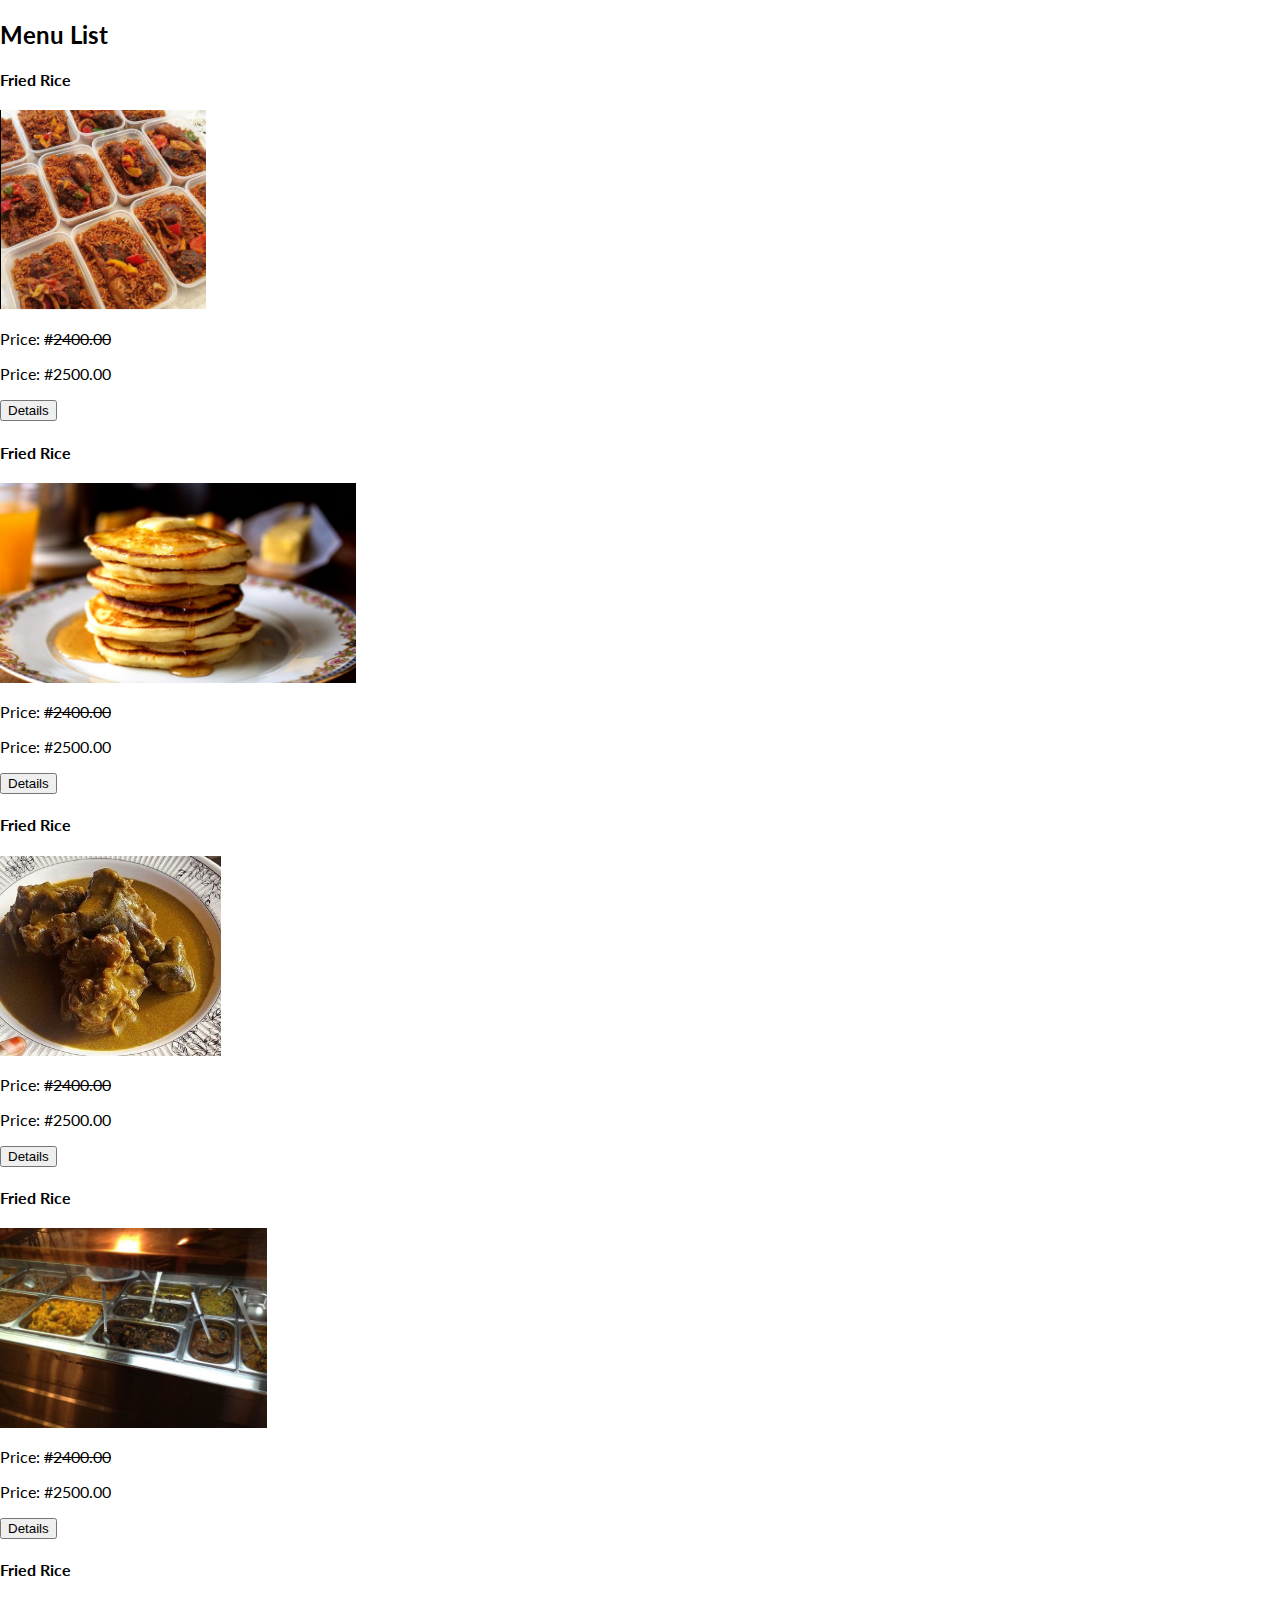
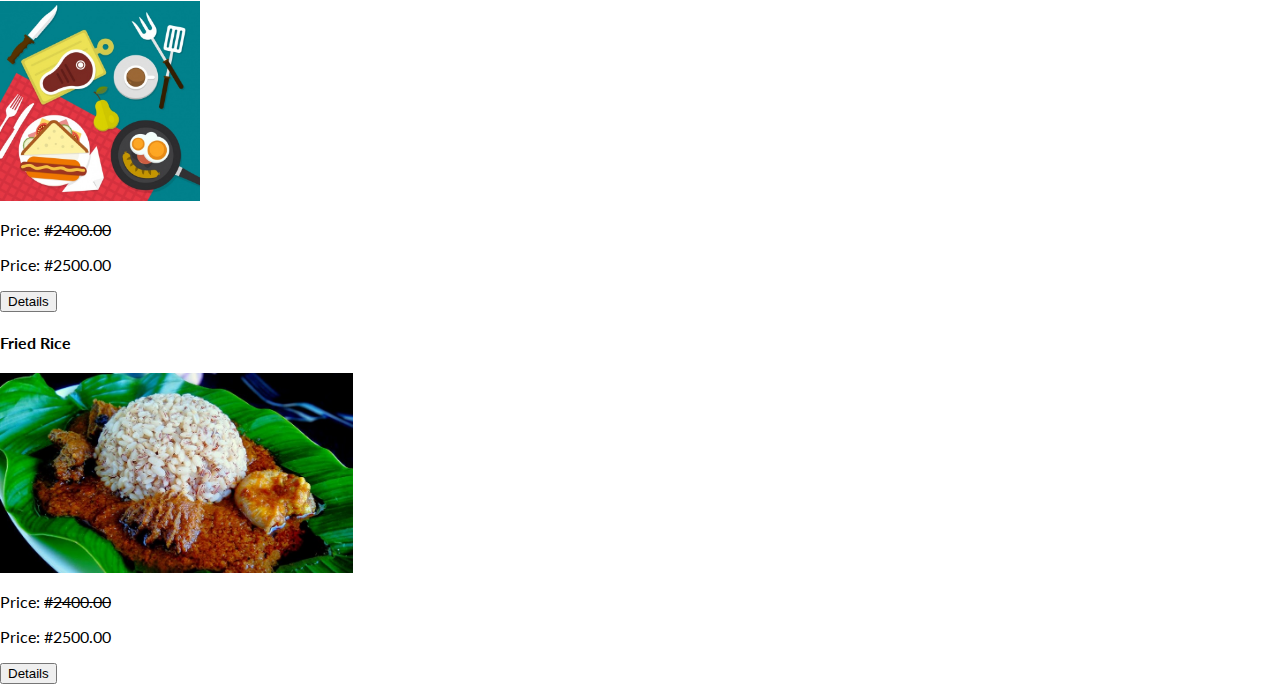
<file: web/order.html>
<!DOCTYPE html>
<html>
<head>
    <meta charset="utf-8" />
    <meta http-equiv="X-UA-Compatible" content="IE=edge">
    <title>Page Title</title>
    <meta name="viewport" content="width=device-width, initial-scale=1">
    <link rel="stylesheet" type="text/css" media="screen" href="main.css" />
    <link rel="stylesheet" href="https://stackpath.bootstrapcdn.com/bootstrap/4.1.3/css/bootstrap.min.css" integrity="sha384-MCw98/SFnGE8fJT3GXwEOngsV7Zt27NXFoaoApmYm81iuXoPkFOJwJ8ERdknLPMO" crossorigin="anonymous">
    <link rel="stylesheet" href="https://use.fontawesome.com/releases/v5.5.0/css/all.css" integrity="sha384-B4dIYHKNBt8Bc12p+WXckhzcICo0wtJAoU8YZTY5qE0Id1GSseTk6S+L3BlXeVIU" crossorigin="anonymous">
</head>
<body>
    <div class="container">
        <div class="col-md-8">
            <div class="row">
                <h2 class="text-center">Menu List</h2>
                <div class="col-md-3">
                    <h4>Fried Rice</h4>
                    <img src="img/Jollof.png" alt="jollof rice"  id="img">
                    <p class="list-price text-danger">Price: <s>#2400.00</s></p>
                    <p class="price">Price: #2500.00</p>
                    <button type="button" class="btn btn-success" data-toggle="modal" data-target="#details-1">Details</button>
                </div>
                <div class="col-md-3">
                        <h4>Fried Rice</h4>
                        <img src="img/24COOKING-CLASSICPANCAKES-videoSixteenByNineJumbo1600.jpg" alt="jollof rice" id="img">
                        <p class="list-price text-danger">Price: <s>#2400.00</s></p>
                        <p class="price">Price: #2500.00</p>
                        <button type="button" class="btn btn-success" data-toggle="modal" data-target="#details-1">Details</button>
                    </div>
                    <div class="col-md-3">
                            <h4>Fried Rice</h4>
                            <img src="img/miyan-kuka-cowtail.jpg" alt="jollof rice" id="img">
                            <p class="list-price text-danger">Price: <s>#2400.00</s></p>
                            <p class="price">Price: #2500.00</p>
                            <button type="button" class="btn btn-success" data-toggle="modal" data-target="#details-1">Details</button>
                        </div>
                        <div class="col-md-3">
                                <h4>Fried Rice</h4>
                                <img src="img/nigerian-food.jpg" alt="jollof rice" id="img">
                                <p class="list-price text-danger">Price: <s>#2400.00</s></p>
                                <p class="price">Price: #2500.00</p>
                                <button type="button" class="btn btn-success" data-toggle="modal" data-target="#details-1">Details</button>
                            </div>
                            <div class="col-md-3">
                                    <h4>Fried Rice</h4>
                                    <img src="img/food-background-flat-design_1257-190.jpg" alt="jollof rice" id="img">
                                    <p class="list-price text-danger">Price: <s>#2400.00</s></p>
                                    <p class="price">Price: #2500.00</p>
                                    <button type="button" class="btn btn-success" data-toggle="modal" data-target="#details-1">Details</button>
                                </div>
                                <div class="col-md-3">
                                        <h4>Fried Rice</h4>
                                        <img src="img/ofada-sauce1.jpg" alt="jollof rice" id="img">
                                        <p class="list-price text-danger">Price: <s>#2400.00</s></p>
                                        <p class="price">Price: #2500.00</p>
                                        <button type="button" class="btn btn-success" data-toggle="modal" data-target="#details-1">Details</button>
                                    </div>
                
            </div>
        </div>
    </div>
    

<script src="https://code.jquery.com/jquery-3.3.1.slim.min.js" integrity="sha384-q8i/X+965DzO0rT7abK41JStQIAqVgRVzpbzo5smXKp4YfRvH+8abtTE1Pi6jizo" crossorigin="anonymous"></script>
<script src="https://cdnjs.cloudflare.com/ajax/libs/popper.js/1.14.3/umd/popper.min.js" integrity="sha384-ZMP7rVo3mIykV+2+9J3UJ46jBk0WLaUAdn689aCwoqbBJiSnjAK/l8WvCWPIPm49" crossorigin="anonymous"></script>
<script src="https://stackpath.bootstrapcdn.com/bootstrap/4.1.3/js/bootstrap.min.js" integrity="sha384-ChfqqxuZUCnJSK3+MXmPNIyE6ZbWh2IMqE241rYiqJxyMiZ6OW/JmZQ5stwEULTy" crossorigin="anonymous"></script>
</body>
</html>
</file>
<file: journal/css/main.css>
body{
    font-family: 'Courier New', Courier, monospace;
    color: #c9c1ac;
}
.info{
    background: white;
}
.primary-color{
    color: #d3325f;
}
.info h2{
    word-spacing: 0.6rem;
}
.info a {
    transition: color 2s ease-in-out;
}
info a:hover{
    color: #242424;
}
#head{
    min-height: calc(100vh - 94px);
    background:linear-gradient(rgba(0, 0, 0,0.5), rgba(0, 0, 0, 0.5)), url(../img/food.jpg);
    background-position: center;
    background-size: cover;
    background-attachment: fixed;
    background-repeat: no-repeat;
    position: relative;
}
.height-90{
    min-height: calc(100vh - 94px);
}
.banner h1{
    border-top: 6px dotted #c9c1ac;
    border-bottom: 6px dotted #c9c1ac;
    animation: fromLeft;
    animation-duration: 4s;
    animation-delay: 2s;
    opacity: 0;
    animation-fill-mode: forwards;
}
@keyframes fromLeft{
    0%{
        transform: translateX(-100px);
        opacity: 0;
    }
    50%{
        transform: translateX(30px);
    }
    100%{
        transform: translateX(0);
        opacity: 1;
    }
}
.main-btn{
    color: #d3325f;
    font-size: 2rem;
    border: 2px solid #d3325f;
    transition: all is ease-in-out;
}
.main-btn:hover{
    color: #242424;
    border: 2px solid #c9c1ac;
    background: #c9c1ac;
}
.food-btn{
    animation: fromRight;
    animation-duration: 4s;
    animation-delay: 2s;
    opacity: 0;
    animation-fill-mode: forwards;
}
@keyframes fromRight{
    0%{
        transform: translateX(100px);
        opacity: 0;
    }
    50%{
        transform: translateX(-30px);
    }
    100%{
        transform: translateX(0);
        opacity: 1;
    }
}
.header-link{
    display:inline-block;
    position: absolute;
    bottom: 5%;
    left: 50%;
    background: #c9c1ac;
    border-radius: 10px;
    transition: all 2s ease;
    animation: fromBottom;
    animation-duration: 4s;
    animation-iteration-count: infinite;
}
.header-link{
    color: #242424;
}
@keyframes fromBottom{
    0%{
        transform: translateY(-10px);
    }
    50%{
        transform: translateY(10px);
    }
    100%{
        transform: translateY(-10px);
    }
}
</file>
<file: project/css/style.css>
body {
		background: #ffffff;
    font-family: 'Source Sans Pro', sans-serif;
    font-weight: 300;
	}

html,body {
  width: 100%;
  overflow-x: hidden;
}

html {
  font-size: 100%;
}


/* Typography */
h1,h2,h3, .btn {
  font-family: 'Montserrat', sans-serif;
  font-weight: 400;
  letter-spacing: 1px;
}

h1 {
  font-weight: bold;
  font-size: 100px;
}

h2 {
  color: #333;
  font-size: 40px;
  letter-spacing: 2px;
  text-transform: uppercase;
  margin-top: 8px;
}
#contact h2 {
  color: #ffffff;
}

h3 {
  color: #444;
  font-size: 20px;
  line-height: 26px;
  letter-spacing: 1px;
  padding-bottom: 10px;
}
#menu h3 {
   color: #555;
}

h4 {
  font-size: 12px;
  font-weight: bold;
  letter-spacing: 3px;
  text-transform: uppercase;
  font-weight: 400;
}

p {
  font-size: 18px;
  letter-spacing: 0.8px;
  line-height: 28px;
}

a {
  text-decoration: none !important;
}
a:visited,
a:focus {
  outline: none;
  text-decoration: none !important;
}

.parallax-section {
  background-attachment: fixed !important;
  background-size: cover !important;
}

/* hover min css */
.hvr-bounce-to-bottom:before,
.hvr-bounce-to-top:before {
  background-color: #ffffff;
}


/* All Section styles */
#about,
#feature,
#video,
#menu,
#team,
#gallery,
#contact {
  color: #656565;
  padding-top: 100px;
  padding-bottom: 100px;
}

#feature,
#video,
#team,
#gallery,
#contact {
  text-align: center;
}

#feature,
#team {
  background: rgb(240,240,240);
}



/* section title */
.section-title {
  padding-bottom: 70px;
}
#about .section-title,
#menu .section-title {
  text-align: center;
}
#contact .section-title {
  color: #f0f0f0;
}



/* Preloader section  */
.preloader {
  position: fixed;
  top: 0;
  left: 0;
  width: 100%;
  height: 100%;
  z-index: 99999;
  display: flex;
  flex-flow: row nowrap;
  justify-content: center;
  align-items: center;
  background: none repeat scroll 0 0 #ffffff;
}

.sk-spinner-pulse {
  width: 60px;
  height: 60px;
  background-color: #222;
  border-radius: 100%;
  -webkit-animation: sk-pulseScaleOut 1s infinite ease-in-out;
          animation: sk-pulseScaleOut 1s infinite ease-in-out; }

@-webkit-keyframes sk-pulseScaleOut {
  0% {
    -webkit-transform: scale(0);
            transform: scale(0); }
  100% {
    -webkit-transform: scale(1);
            transform: scale(1);
    opacity: 0; } }

@keyframes sk-pulseScaleOut {
  0% {
    -webkit-transform: scale(0);
            transform: scale(0); }
  100% {
    -webkit-transform: scale(1);
            transform: scale(1);
    opacity: 0; } }


/* Home section */
#home {
  color: #ffffff;
  display: -webkit-box;
  display: -webkit-flex;
  display: -ms-flexbox;
  display: flex;
  -webkit-box-align: center;
  -webkit-align-items: center;
      -ms-flex-align: center;
        align-items: center;
  text-align: center;
  height: 100vh;
  overflow: hidden;
  position: relative;
}

#home .gradient-overlay {
  background: #c21500; /* fallback for old browsers */  
  background: -webkit-linear-gradient(to left, #c21500 , #ffc500); /* Chrome 10-25, Safari 5.1-6 */
  background: linear-gradient(to left, #c21500 , #ffc500); /* W3C, IE 10+/ Edge, Firefox 16+, Chrome 26+, Opera 12+, Safari 7+ */
  opacity: 0.8;      
  position: absolute;
  top: 0;
  width: 100%;
  height: 100vh;
}

#home .btn {
  background: transparent;
  border: 3px solid #ffffff;
  color: #ffffff;
  font-size: 12px;
  letter-spacing: 2px;
  padding: 13px 30px;
  margin-top: 34px;
  text-transform: uppercase;
}
#home .btn:hover,
#home .btn:focus {
  color: #c21500;
}


/* Navigation section */
.navbar-default {
    background: #ffffff;
    border: none;
    box-shadow: 0px 2px 8px 0px rgba(50, 50, 50, 0.04);
    margin: 0 !important;
}

.navbar-default .navbar-brand {
  color: #505050;
  font-size: 28px;
  font-weight: 600;
  letter-spacing: 2px;
  line-height: 40px;
  margin: 0;
}

.navbar-default .navbar-nav li a {
    color: #757575;
    font-size: 19px;
    font-weight: 300;
    line-height: 50px;
    -webkit-transition: all 0.4s ease-in-out;
    transition: all 0.4s ease-in-out;
}

.navbar-default .navbar-nav > li a:hover {
    color: #c21500 !important;
}

.navbar-default .navbar-nav > li > a:hover,
.navbar-default .navbar-nav > li > a:focus {
    color: #606060;
    background-color: transparent;
}

.navbar-default .navbar-nav > .active > a,
.navbar-default .navbar-nav > .active > a:hover,
.navbar-default .navbar-nav > .active > a:focus {
    color: #c21500;
    background-color: transparent;
}

.navbar-default .navbar-toggle {
     border: none;
     padding-top: 10px;
  }

.navbar-default .navbar-toggle .icon-bar {
    border-color: transparent;
  }

.navbar-default .navbar-toggle:hover,
.navbar-default .navbar-toggle:focus { 
  background-color: transparent;
}



/* Feature section */
#feature .feature-thumb {
  background-color: #ffffff;
  position: relative;
  padding: 40px;
  margin-top: 32px;
}
#feature .feature-icon {
  background-color: #222;
  width: 85px;
  height: 85px;
  margin: 0 auto;
  top: 0;
  margin-top: -70px;
  margin-bottom: 30px;
  position: relative;
  -webkit-border-radius: 50%;
  -moz-border-radius: 50%;
  -ms-border-radius: 50%;
  border-radius: 50%;
  display: table;
  text-align: center;
  transition: all 0.4s ease-in-out;
}
#feature .feature-icon:hover {
  background-color: #c21500;
}
#feature .feature-icon span {
  display: table-cell;
  vertical-align: middle;
}
#feature .feature-icon .fa {
  color: #ffffff;
  font-size: 36px;
  margin: 0;
  padding: 0;
}

#feature h3 {
  padding-top: 14px;
  padding-bottom: 10px;
}



/* About section  */
#about .col-md-4 ul {
  padding-top: 4px;
  padding-left: 28px;
}

#about .col-md-4 ul li {
  color: #777;
  font-size: 18px;
  font-weight: 400;
  padding-top: 2px;
  padding-bottom: 2px;
}



/* Video section  */
#video {
  background: url('../images/video-bg.jpg') 50% 0 repeat-y fixed;
  -webkit-background-size: cover;
  background-size: cover;
  background-position: center center;
  position: relative;
  color: #999;
}

#video .overlay {
  background: rgba(03,03,03,0.6);
  width: 100%;
  height: 100%;
  position: absolute;
  top: 0;
}

#video h2 {
  color: #ffffff;
  padding-top: 20px;
  padding-bottom: 16px;
}

#video .fa {
  position: relative;
  border: 2px solid #ffffff;
  border-radius: 100px;
  color: #ffffff;
  font-size: 28px;
  width: 80px;
  height: 80px;
  line-height: 80px;
  text-align: center;
  vertical-align: middle;
  margin-top: 22px;
}



/* Menu section */
#menu .media {
  padding-bottom: 20px;
}

#menu .media-object img {
  width: 220px;
  padding-right: 12px;
  position: relative;
}

#menu .media-object span.menu-price {
  position: absolute;
  background-color: #ffffff;
  color: #222;
  font-size: 20px;
  font-weight: bold;
  padding: 6px 20px;
  top: 50%;
  left: 3%;
}



/* Team section */
#team h3 {
  padding-bottom: 0px;
}

#team .team-des h4 {
  color: #666;
  padding-top: 0px;
  padding-bottom: 10px;
}

#team img {
  width: 100%;
}

#team .team-thumb {
  width: 100%;
  position: relative;
}

#team .team-des {
  background: #ffffff;
  box-shadow: 0px 2px 8px 0px rgba(50, 50, 50, 0.04);
  position: absolute;
  bottom: 0px;
  width: 100%;
  height: 90px;
  overflow: hidden;
  transition: height 450ms;
}
#team .team-thumb:hover .team-des {
  color: #ffffff;
  height: 100%;
  background-color: #c21500;
  padding-top: 30%;
  opacity: 0.9;
}
#team .team-thumb:hover h3,
#team .team-thumb:hover h4,
#team .team-thumb:hover .social-icon li a {
  color: #eee;
}

#team .join-team {
  background-color: #c21500;
  color: #f0f0f0;
  padding: 30px 20px;
  text-align: center;
  width: 100%;
  height: 100%;
  box-sizing: border-box;
  display: block;
}
#team .join-team .fa {
  font-size: 32px;
  padding-bottom: 14px;
}
#team .join-team .btn {
  background-color: transparent;
  border: 3px solid #ffffff;
  color: #ffffff;
  font-size: 18px;
  padding: 6px 26px;
  margin-top: 18px;
}
#team .join-team .btn:hover {
  color: #222;
}

#team .col-md-6 {
  padding-top: 62px;
}
#team .col-md-6 h2 {
  padding-bottom: 16px;
}



/* Gallery section */
#gallery .gallery-thumb {
  position: relative;
  overflow: hidden;
  margin: 0;
} 

#gallery .gallery-thumb .gallery-overlay {
  background: #c21500;
  position: absolute;
  top: 0;
  right: 0;
  bottom: 0;
  left: 0;
  width: 100%;
  height: 100%;
  opacity: 0;
  -webkit-transition: all 0.4s ease-in-out;
  transition: all 0.4s ease-in-out;
}

#gallery .gallery-thumb:hover .gallery-overlay {
    opacity: 0.9;
}

#gallery .gallery-thumb .gallery-overlay .gallery-item {
    text-align: center;
    position: absolute;
    top:50%;
    left: 50%;
    -webkit-transform:translate(-50%,-50%);
      -ms-transform:translate(-50%,-50%);
          transform:translate(-50%,-50%);
}

#gallery .gallery-thumb .fa {
  background: #ffffff;
  border-radius: 100%;
  font-size: 24px;
  color: #222;
  width: 60px;
  height: 60px;
  line-height: 60px;
  text-align: center;
  vertical-align: middle;
}

/*filter css*/
.filter-wrapper {
    width: 100%;
    margin-bottom: 42px;
    overflow: hidden;
}

.filter-wrapper li {
    display: inline-block;
    margin: 4px;
}

.filter-wrapper li a {
    color: #666;
    font-size: 16px;
    font-weight: 600;
    letter-spacing: 2px;
    padding: 8px 17px;
    margin-right: 2px;
    margin-left: 2px;
    text-transform: uppercase;
    display: block;
    text-decoration: none;
    -webkit-transition: all 0.4s ease-in-out;
  transition: all 0.4s ease-in-out;
}
.filter-wrapper li a:hover,
.filter-wrapper li a:focus {
  color: #C21500;
}

/*isotope box css*/
.iso-box-section {
    width: 100%;
}

.iso-box-wrapper {
    width: 100%;
    padding: 0;
    clear: both;
    position: relative;
}

.iso-box {
    position: relative;
    min-height: 50px;
    float: left;
    overflow: hidden;
    margin-bottom: 30px;
}

.iso-box > a {
    display: block;
    width: 100%;
    height: 100%;
    overflow: hidden;
} 

.fluid-img {
    width: 100%;
    display: block;
}


/* Contact section  */
#contact {
  background: url('../images/contact-bg.jpg') 50% 0 repeat-y fixed;
  -webkit-background-size: cover;
  background-size: cover;
  background-position: center center;
  position: relative;
}

#contact .overlay {
  background: rgba(0,0,0,0.7);
  width: 100%;
  height: 100%;
  position: absolute;
  top: 0;
}

#contact .form-control {
  background: transparent;
  border: none;
  border-bottom: 1px solid #666;
  border-radius: 0px;
  box-shadow: none;
  color: #ffffff;
  font-size: 18px;
  margin-bottom: 16px;
  transition: all 0.4s ease-in-out;
}

#contact .form-control:hover {
  border-color: #ddd;
}

#contact input {height: 45px;}

#contact input[type='submit'] {
  background: #ffffff;
  border-radius: 4px;
  color: #c21500;
  font-size: 20px;
  font-weight: 600;
  letter-spacing: 2px;
  height: 50px;
  margin-top: 20px;
  transition: all 0.4s ease-in-out;
}
#contact input[type='submit']:hover {
  background-color: #c21500;
  border-color: transparent;
  color: #ffffff;
}


/* Footer section  */
footer {
  background-color: #141414;
  color: #757575;
  padding-top: 100px;
  padding-bottom: 100px;
}

footer h3 {
  color: #ffffff;
  text-transform: uppercase;
  padding-bottom: 14px;
}

footer strong {
  color: #f0f0f0;
  font-size: 20px;
  display: block;
  padding-top: 6px;
  padding-bottom: 2px;
}


/* copyright section  */
#copyright p {
  padding: 20px;
}

.gototop {
  background-color: #242424;
  color: #ffffff;
  font-size: 40px;
  padding: 20px 32px;
  text-align: right;
  transition: all 0.4s ease-in-out;
}
.gototop:hover {
  background-color: #c21500;
  color: #fff;
}

/* social icon section  */
.social-icon {
  padding: 0;
  margin: 0;
}

.social-icon li {
  list-style: none;
  display: inline-block;
}

.social-icon li a {
  border-radius: 100px;
  color: #626262;
  font-size: 18px;
  text-decoration: none;
  transition: all 0.4s ease-in-out;
  width: 35px;
  height: 35px;
  line-height: 35px;
  text-align: center;
  margin-bottom: 12px;
  margin-right: 10px;
}

.social-icon li a:hover {
  background: #111;
  color: #ffffff;
}



/* Mobile Responsive */
@media (max-width: 980px) {

  #home {
    height: 65vh;
  }

  #feature .col-md-4:last-child,
  #about .col-md-4 {
    margin-top: 42px;
  }

  #team .team-thumb {
    margin-top: 20px;
    margin-bottom: 20px;
  }
  #team .join-team {
    padding: 71px 50px;
    margin-top: 20px;
  }

}


@media (max-width: 900px) {

  h1 {font-size: 70px;}

}


@media (max-width: 768px) {

  .navbar-default .navbar-brand {
    line-height: 46px;
  }

}

@media (max-width: 767px) {

  .navbar-default .navbar-brand {
    line-height: 15px;
  }
  .navbar-default .navbar-nav li a {
    line-height: 30px;
  }

  #feature .col-md-4,
  #about .col-md-5,
  footer .col-md-4 {
    padding-top: 20px;
    padding-bottom: 20px;
  }

  .filter-wrapper {
    padding: 0px;
  }

}

@media (max-width: 650px) {

  #home {
    height: 100vh;
  }

  h1 {
    font-size: 60px;
  }
  h2 {
    font-size: 30px;
  }

  #feature {
    padding-top: 80px;
    padding-bottom: 80px;
  }

  #about,
  #feature,
  #video,
  #menu,
  #team,
  #gallery,
  #contact {
    padding-top: 80px;
    padding-bottom: 80px;
  }

  #menu .media-object img {
    width: 100%;
    padding-bottom: 14px;
  }
  #menu .media-object span.menu-price {
    top: 30%;
    left: 6%;
  }

  footer {text-align: center;}

}
</file>
<file: web/main.css>
@import url('https://fonts.googleapis.com/css?family=Lato|Pacifico|Righteous|Roboto+Condensed|Ubuntu');

body{
    padding: 0%;
    margin: 0%;
    font-family: 'lato';
}
.navbar-brand{
    font-family: 'Pacifico';
    font-size: 35px;
    color: lightcoral !important;
}
.nav-link{
    font-size: 16px;
    margin: 15px;
    color: black !important;
    font-family: 'Roboto Condensed';
}
.nav-link:hover{
    color: aqua !important;
}
.active .nav-link{
    color: aqua !important;
}
.menu-right-btn{
    padding: 13px 46px;
    float: right;
    background-color: transparent;
    transition: all 300ms ease-in;
}
.menu-right-btn:hover{
    color: aliceblue;
    background-color: rgb(47, 158, 121);
}
.site-content{
    background-image:linear-gradient(rgba(0, 0, 0,0.5), rgba(0, 0, 0, 0.5)), url(img/food.jpg);
    background-attachment: fixed;
    background-size: cover;
    padding: 80px;
}
.site-title, .site-desc{
    color: white;
    font-family: 'Righteous';
    text-align: center;
}
.site-title{
    margin-top: 15%;
    margin-bottom: 6%;
    font-size: 55px;
}
.site-desc{
    font-size: 25px;
    /* padding: 15%;  */
    letter-spacing: 5px;
}
.site-btn1{
    margin-left: 20%;
    background-color: black;
    color:white;
    margin-top: 5%;
    margin-bottom: 40%;
}
.section-1, .heading-1{
    margin-top: 5%;
}

.section-1, .card-text, .para-1{
    color: rgba(0, 0, 0, 0.59)
}
.section-1{
    margin-bottom: 8%;
}
.card{
    width: 20rem;
}
.section-2 .container-fluid{
    background-image:linear-gradient(rgba(0, 0, 0,0.5), rgba(0, 0, 0, 0.5)), url(img/food-background-flat-design_1257-190.jpg);
    background-size: cover;
    background-attachment: fixed;
}
.section-2 .heading-1{
    margin-top: 20%;
    margin-bottom: 4%;
    font-family: 'Righteous';
    width: 80%;
    color: whitesmoke;
}
.section-2 .para{
    width: 80%;
    font-family: 'Ubuntu';
    color: whitesmoke;
    margin-bottom: 7%;
}
.section-2 .btn{
    margin-bottom: 15%;
    width: 30%;
    padding: 2% 5%;
}
.social i{
    background-image:linear-gradient(rgba(0, 0, 0,0.5), rgba(0, 0, 0, 0.5)), url(img/food-background-flat-design_1257-190.jpg);
    color: #ef5651;
    font-size: 20px;
}
@media screen and (max-width: 768px){
    .section-1 .card{
        width: 14rem;
    }
    .section-4 .col-md-7 img{
        width: 350px;
    }
}
#img{
    width: auto;
    height: 200px;
}
</file>
<file: project/css/nivo_themes/default/default.css>
/*
 * Nivo Lightbox Default Theme v1.0
 * http://dev7studios.com/nivo-lightbox
 *
 * Copyright 2013, Dev7studios
 * Free to use and abuse under the MIT license.
 * http://www.opensource.org/licenses/mit-license.php
 */
 
.nivo-lightbox-theme-default.nivo-lightbox-overlay { 
	background: #666;
	background: rgba(0,0,0,0.6); 
}
.nivo-lightbox-theme-default .nivo-lightbox-content.nivo-lightbox-loading { background: url(loading.gif) no-repeat 50% 50%; }

.nivo-lightbox-theme-default .nivo-lightbox-nav {
	top: 10%;
	width: 8%;
	height: 80%;
	text-indent: -9999px;
	background-repeat: no-repeat;
	background-position: 50% 50%;
	opacity: 0.5;
}
.nivo-lightbox-theme-default .nivo-lightbox-nav:hover { 
	opacity: 1; 
	background-color: rgba(0,0,0,0.5);
}
.nivo-lightbox-theme-default .nivo-lightbox-prev { 
	background-image: url(prev.png); 
	border-radius: 0 3px 3px 0;
}
.nivo-lightbox-theme-default .nivo-lightbox-next { 
	background-image: url(next.png); 
	border-radius: 3px 0 0 3px;
}

.nivo-lightbox-theme-default .nivo-lightbox-close {
	display: block;
	background: url(close.png) no-repeat;
	width: 48px;
	height: 48px;
	text-indent: -9999px;
	padding: 5px;
	opacity: 0.5;
}
.nivo-lightbox-theme-default .nivo-lightbox-close:hover { opacity: 1; }

.nivo-lightbox-theme-default .nivo-lightbox-title-wrap { bottom: -7%; }
.nivo-lightbox-theme-default .nivo-lightbox-title {
	font: 14px/20px 'Helvetica Neue', Helvetica, Arial, sans-serif;
	font-style: normal;
	font-weight: normal;
	background: #000;
	color: #fff;
	padding: 7px 15px;
	border-radius: 30px;
}

.nivo-lightbox-theme-default .nivo-lightbox-image img {
	background: #fff;
	-webkit-box-shadow: 0px 1px 1px rgba(0,0,0,0.4);
	        box-shadow: 0px 1px 1px rgba(0,0,0,0.4);
}
.nivo-lightbox-theme-default .nivo-lightbox-ajax,
.nivo-lightbox-theme-default .nivo-lightbox-inline {
	background: #fff;
	padding: 40px;
	-webkit-box-shadow: 0px 1px 1px rgba(0,0,0,0.4);
	        box-shadow: 0px 1px 1px rgba(0,0,0,0.4);
}

@media (-webkit-min-device-pixel-ratio: 1.3),
       (-o-min-device-pixel-ratio: 2.6/2),
       (min--moz-device-pixel-ratio: 1.3),
       (min-device-pixel-ratio: 1.3),
       (min-resolution: 1.3dppx) {

	.nivo-lightbox-theme-default .nivo-lightbox-content.nivo-lightbox-loading { 
		background-image: url(loading@2x.gif); 
		-webkit-background-size: 32px 32px; 
		        background-size: 32px 32px;
	}
	.nivo-lightbox-theme-default .nivo-lightbox-prev { 
		background-image: url(prev@2x.png); 
		-webkit-background-size: 48px 48px; 
		        background-size: 48px 48px;
	}
	.nivo-lightbox-theme-default .nivo-lightbox-next { 
		background-image: url(next@2x.png); 
		-webkit-background-size: 48px 48px; 
		        background-size: 48px 48px;
	}
	.nivo-lightbox-theme-default .nivo-lightbox-close { 
		background-image: url(close@2x.png); 
		-webkit-background-size: 16px 16px; 
		        background-size: 16px 16px;
	}
	
}
</file>
